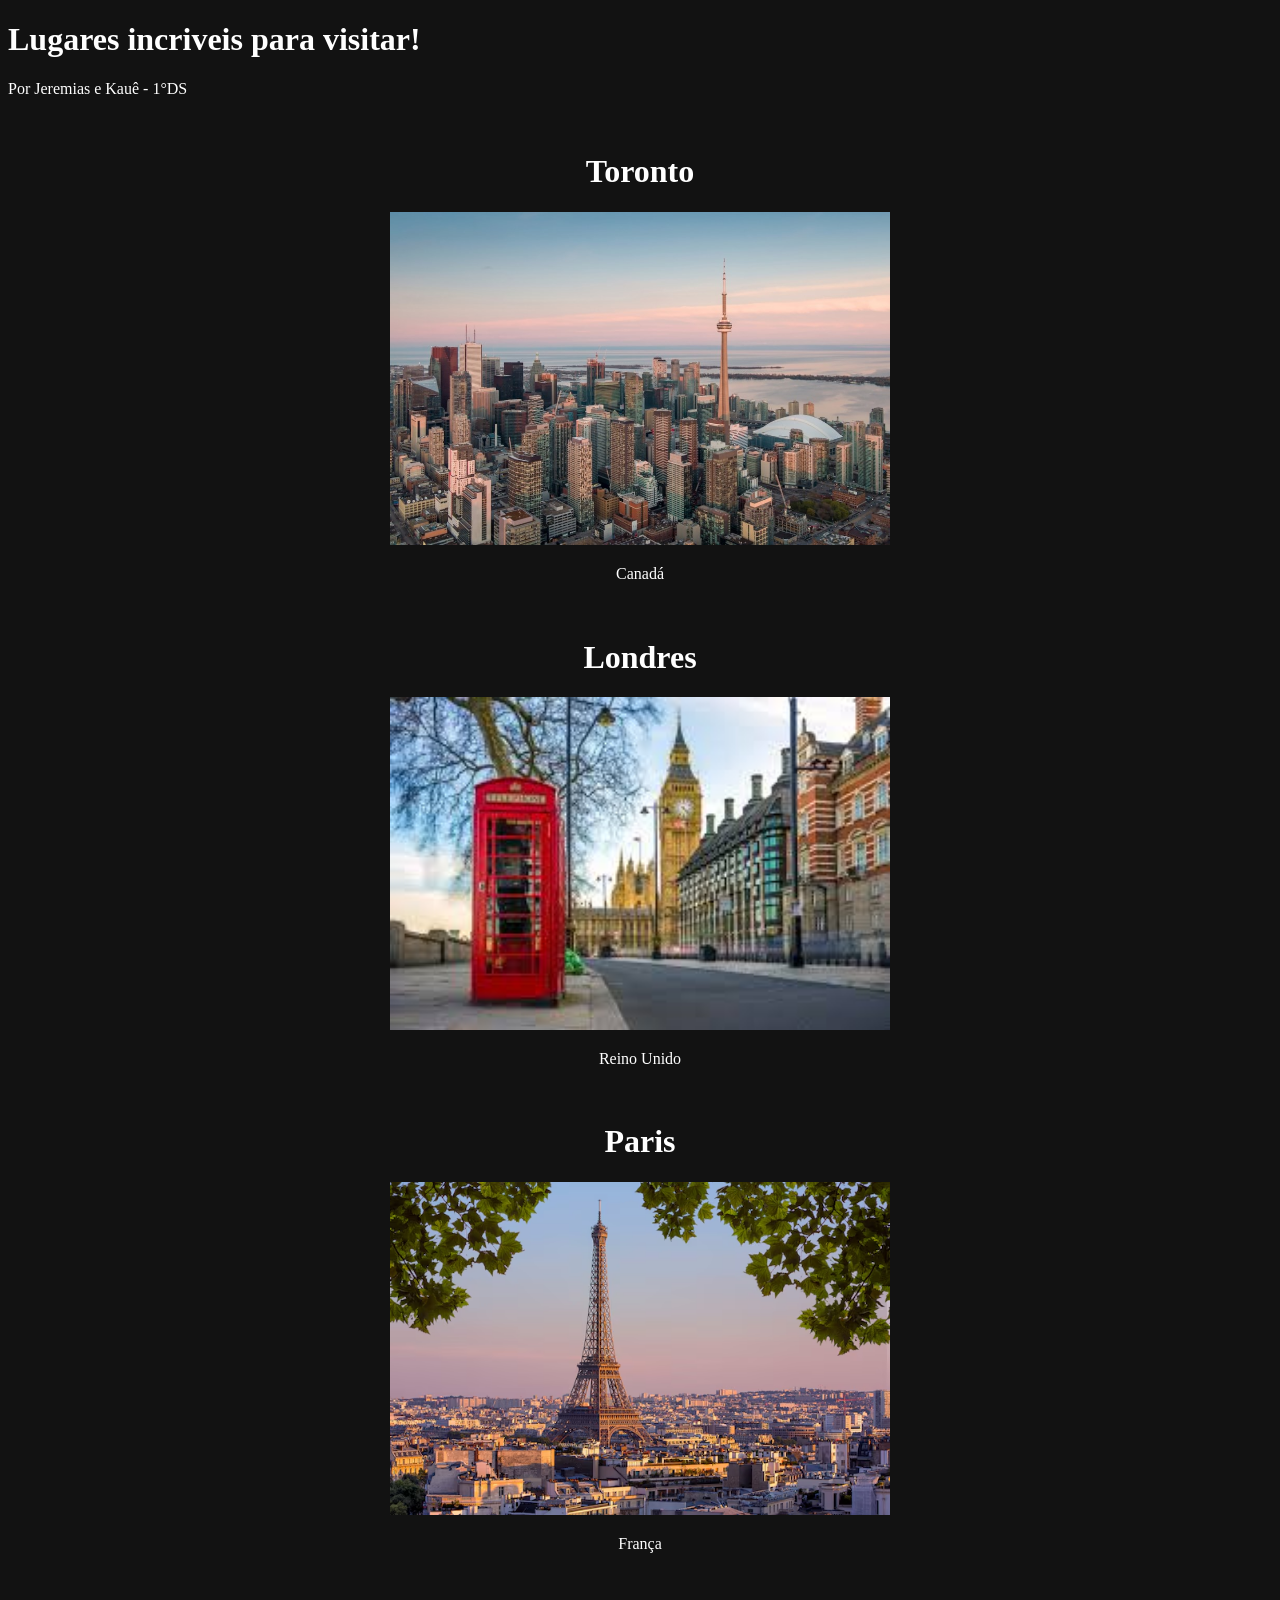
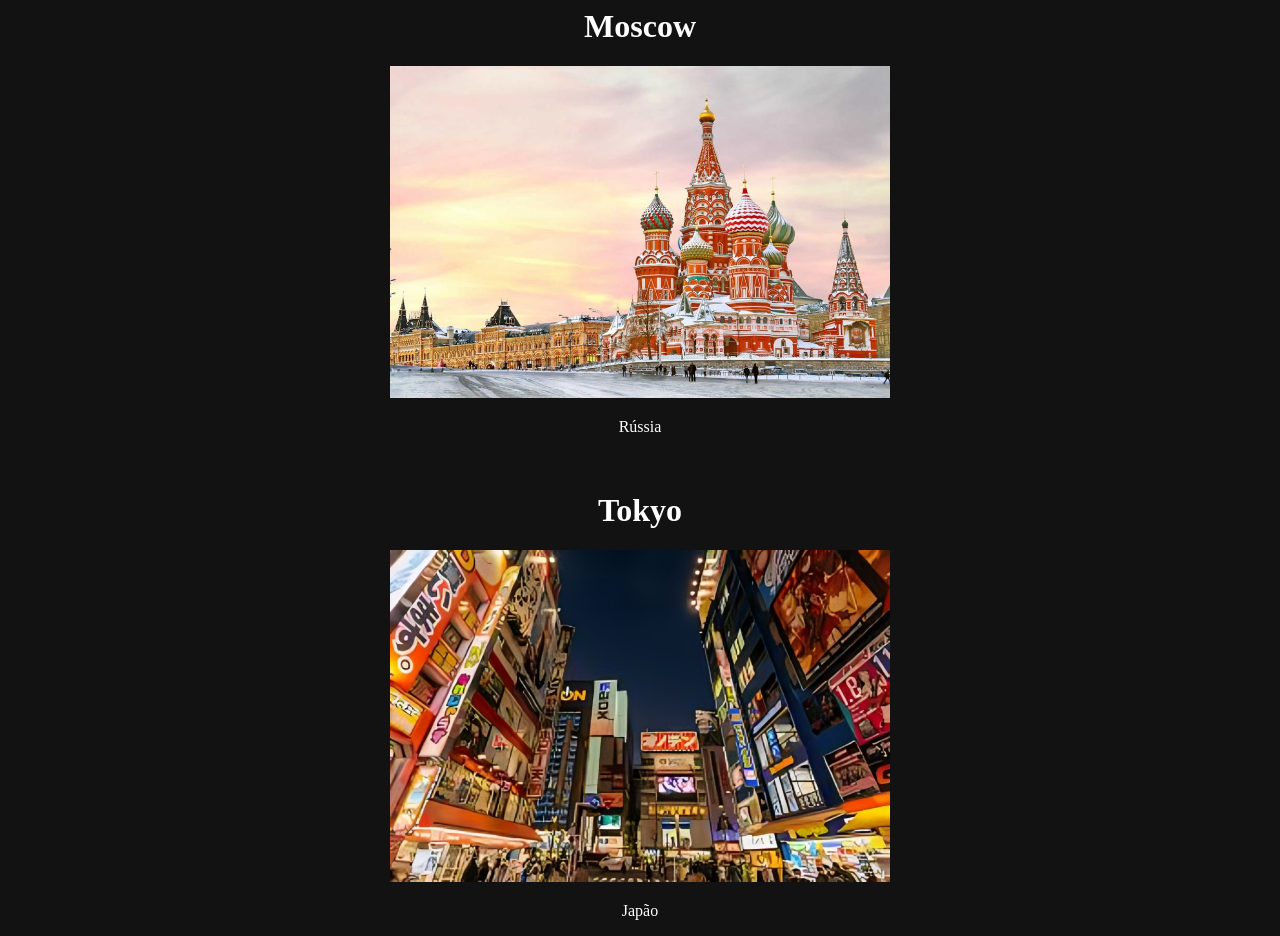
<file: index.html>
<!DOCTYPE html>
<html lang="en">
<head>
    <link rel="stylesheet" href="paginas/Css/Pagina_principal.css">
    <style>
    body {
        background-color: #121212;
        color: white;
    }
    </style>
    <meta charset="UTF-8">
    <meta name="viewport" content="width=device-width, initial-scale=1.0">
    <title>Document</title>
</head>
<body>




    <h1>Lugares incriveis para visitar!</h1>
    <p>Por Jeremias e Kauê - 1°DS</p>
    <p><br></p>

    <div class="caixa-centro">

        <h1>Toronto</h1>
        <a href="paginas/Toronto.html">
            <img src="Imagens/Lugares/Canadá/Toronto.jpg">
        </a>
        <p>Canadá</p>
        <p><br></p>

        <h1>Londres</h1>
        <a href="paginas/Londres.html">
            <img src="Imagens/Lugares/Reino Unido/Londres.png">
        </a>
        <p>Reino Unido</p>
        <p><br></p>

        <h1>Paris</h1>
        <a href="paginas/Paris.html">
            <img src="Imagens/Lugares/França/Paris.png">
        </a>
        <p>França</p>
        <p><br></p>

        <h1>Moscow</h1>
        <a href="paginas/Moscow.html">
            <img src="Imagens/Lugares/Russia/Moscow.jpg">
        </a>
        <p>Rússia</p>
        <p><br></p>

        <h1>Tokyo</h1>
        <a href="paginas/Tokyo.html">
            <img src="Imagens/Lugares/Japão/Tokyo_de_Noite.png">
        </a>
        <p>Japão</p>

    </div>

</body>
</html>
</file>
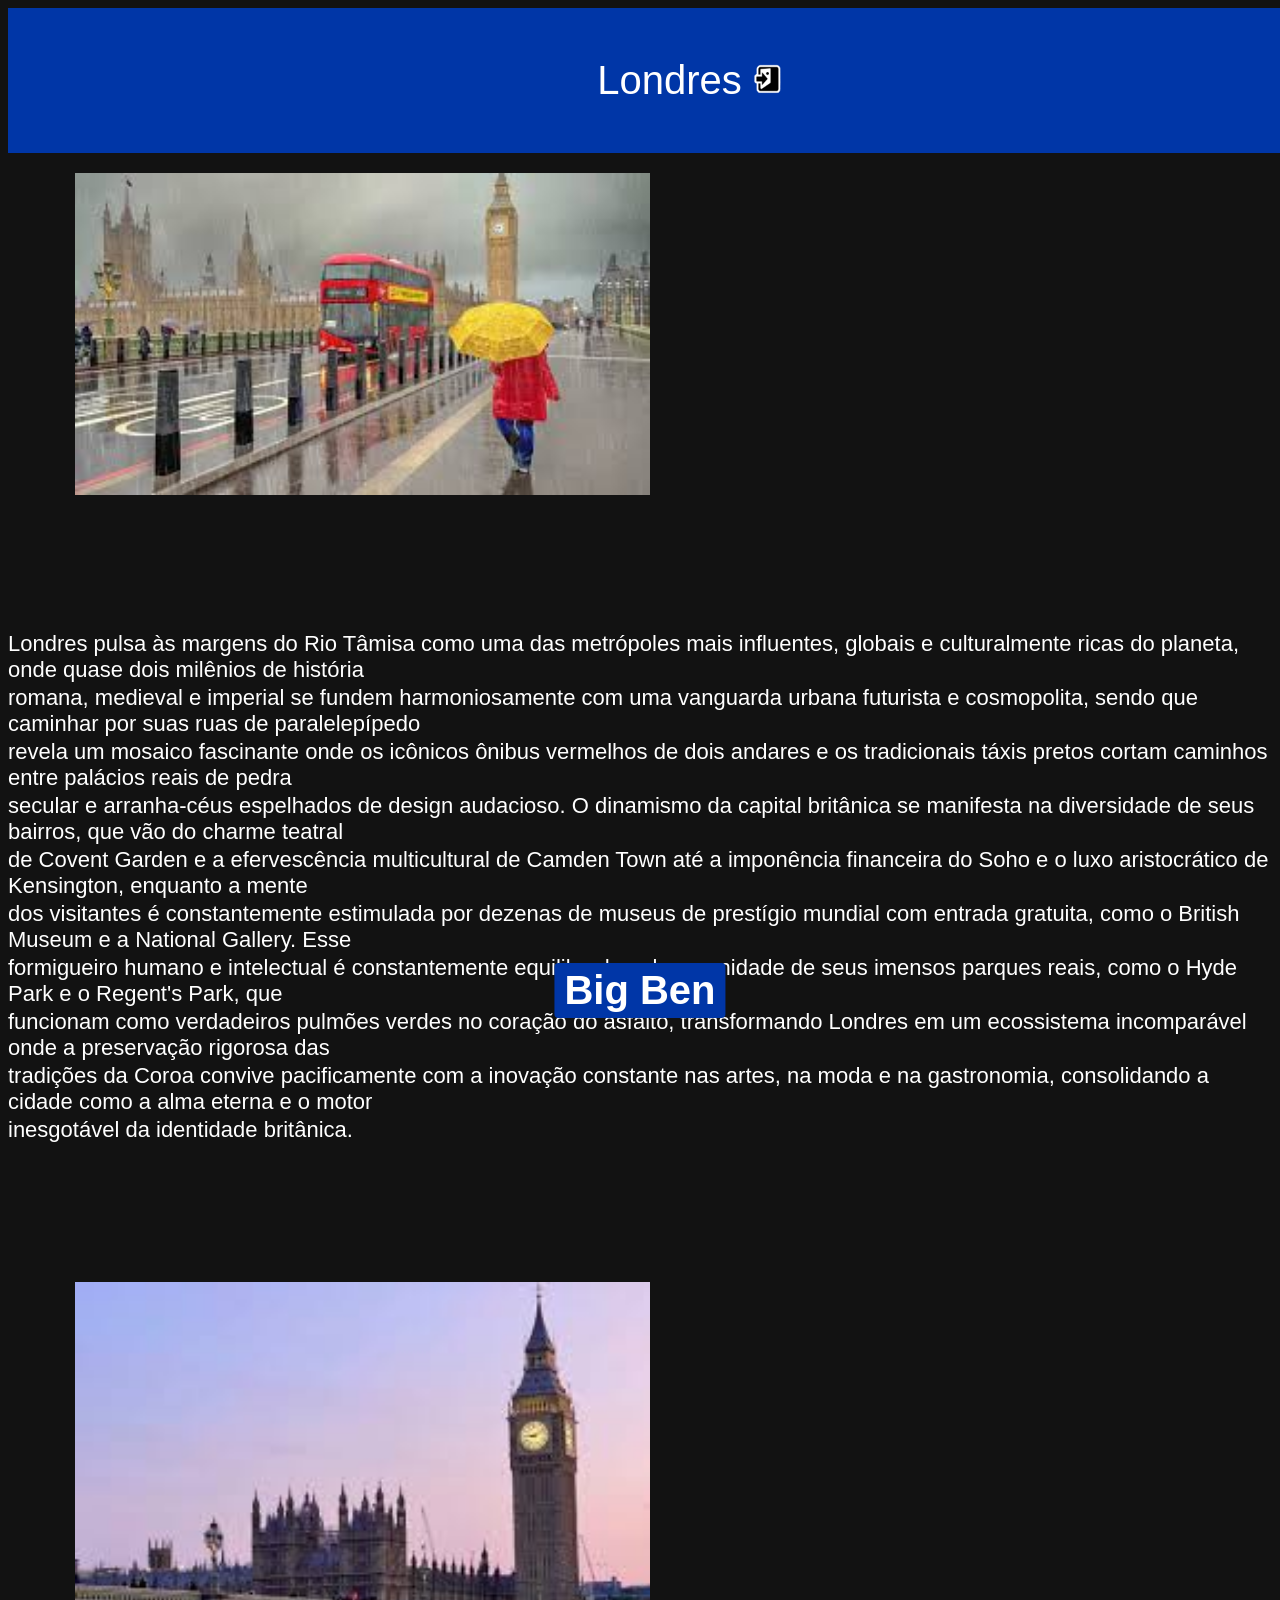
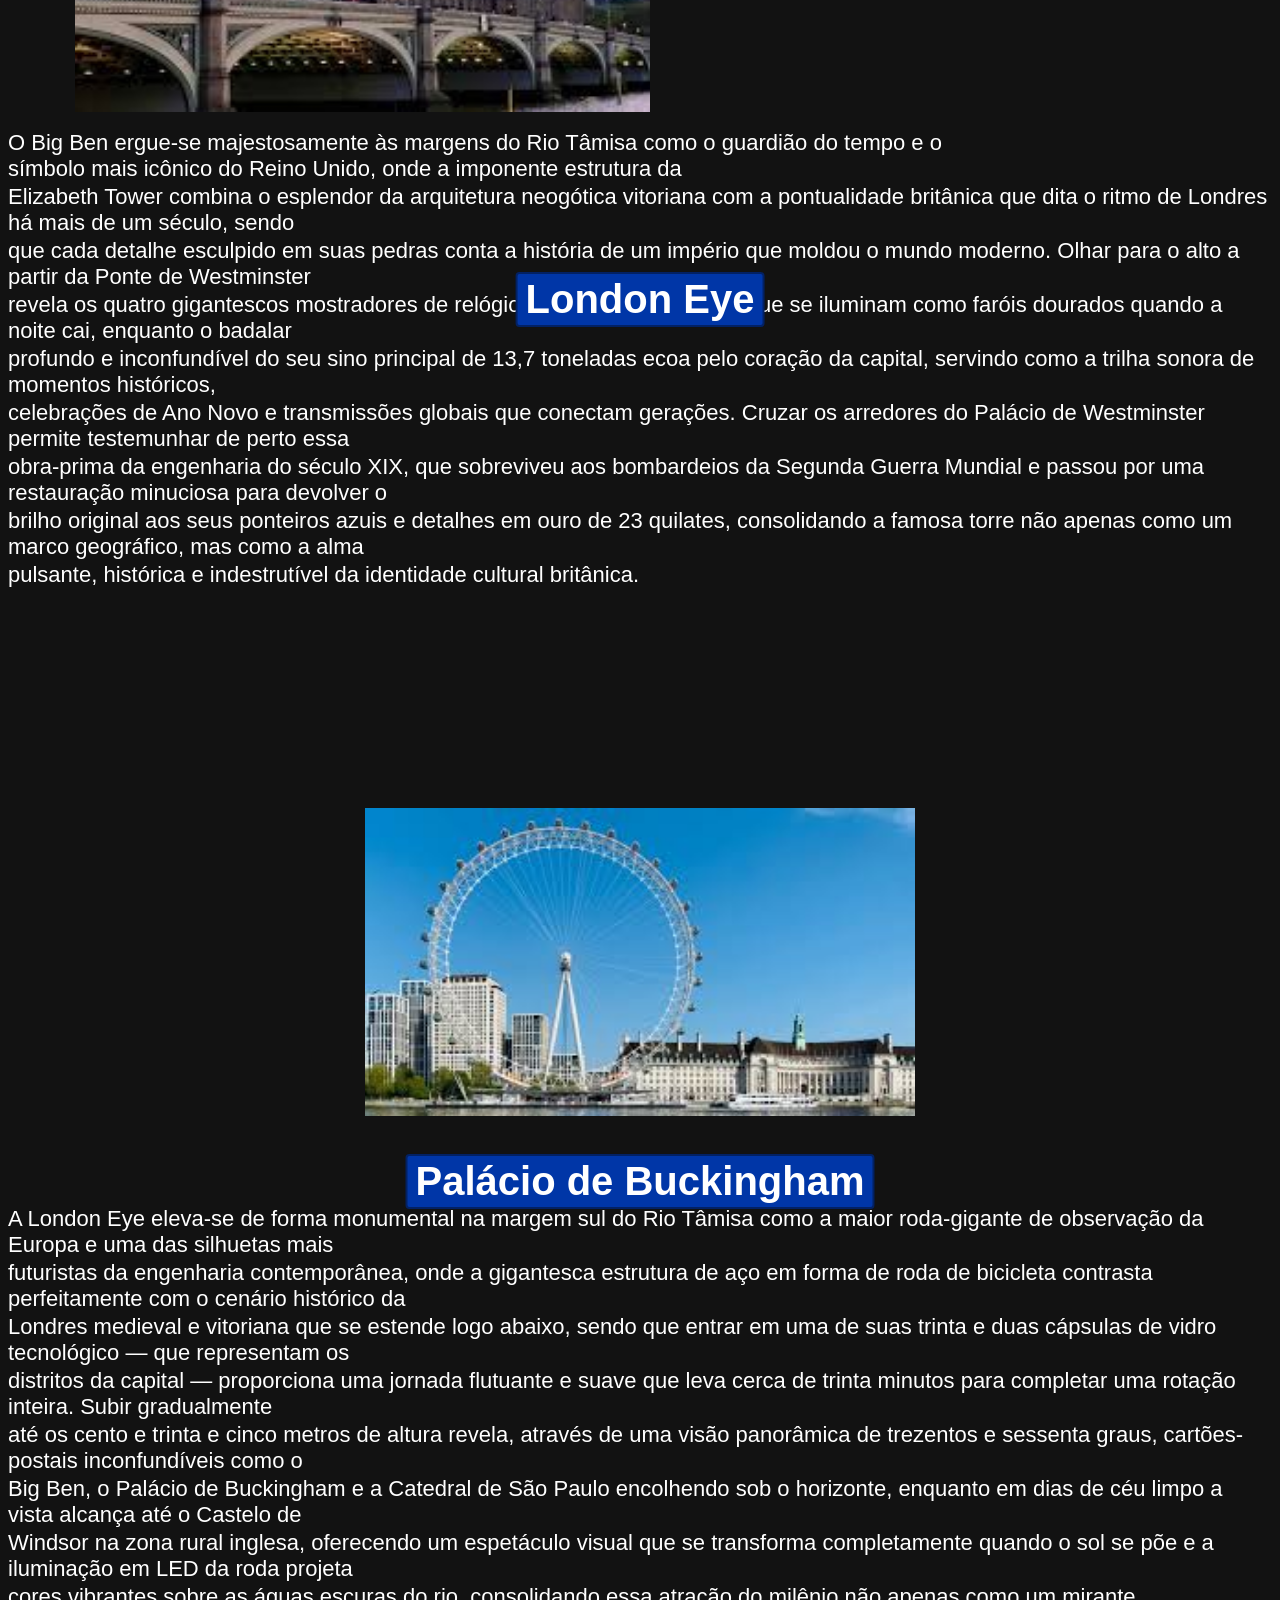
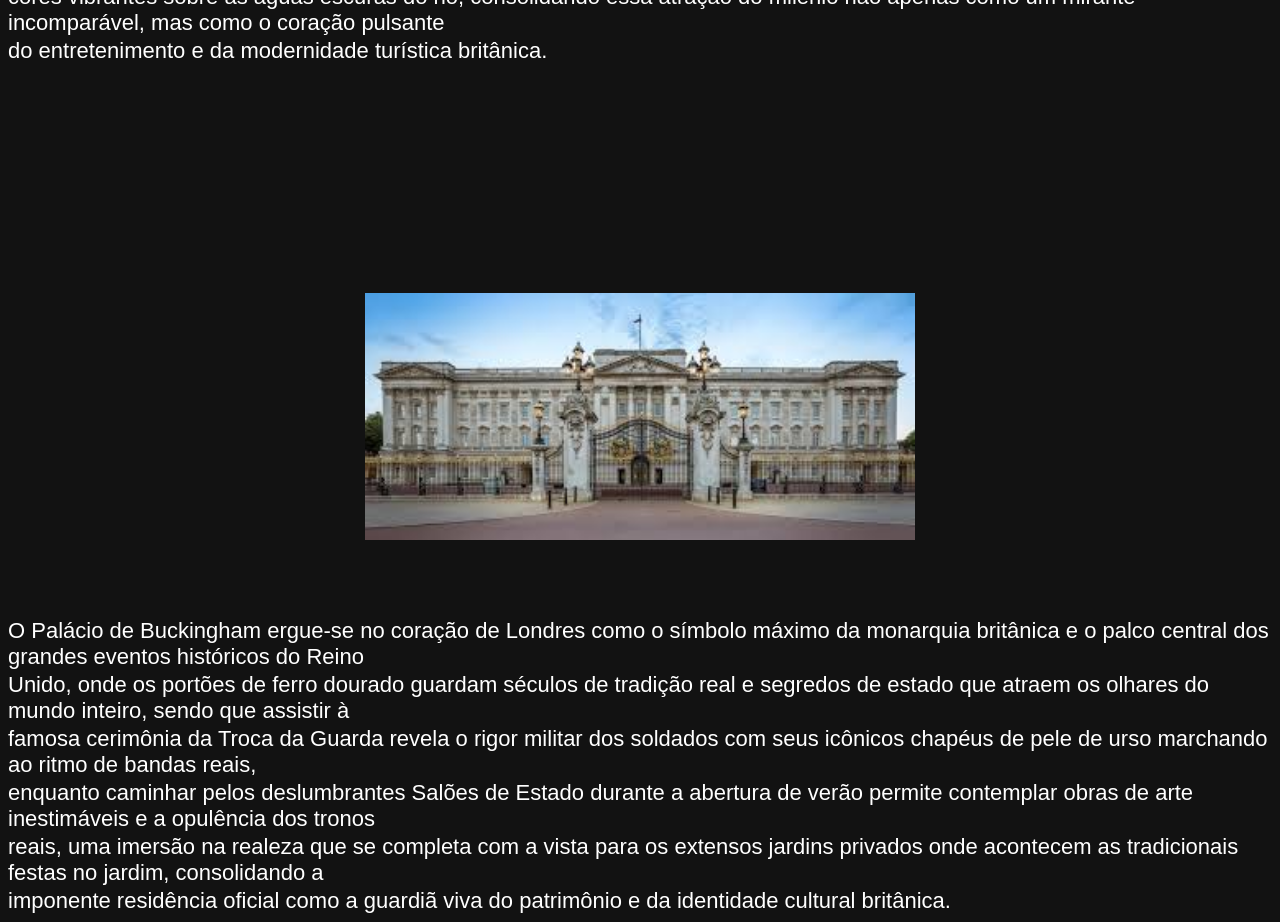
<file: paginas/Londres.html>
<!DOCTYPE html>
<html lang="en">
<head>
            <link rel="stylesheet" href="../paginas/Css/Londres.css">
    <style>
    body {
        background-color: #121212;
        color:  white;
    }
    </style>

    <meta charset="UTF-8">
    <meta name="viewport" content="width=device-width, initial-scale=1.0">
    <title>Document</title>
</head>
<body>
    <div class="faixa-topo">
        Londres
           <a href="../index.html">
    <img  src="../voltar.png" height="30px">
   </a>
    </div>


    <div style="display: flex; flex-direction: column; align-items: center; float: right; width: 250px;">
    
          <div class="imagem1">
        <img src="../Imagens/Lugares/Reino Unido/Londres_chuva.png" style="width: 230%;">
          </div>
    </div>


<p><br></p>
<p><br></p>
<p><br></p>
<p><br></p>
<p><br></p>
<p><br></p>
<p><br></p>
<p><br></p>
<p><br></p>
<p><br></p>
<p><br></p>
<p><br></p>
<p><br></p>
<p><br></p>
<p><br></p>
<p><br></p>
<p><br></p>

<p>Londres pulsa às margens do Rio Tâmisa como uma das metrópoles mais influentes, globais e culturalmente ricas do planeta, onde quase dois milênios de história</p>
<p>romana, medieval e imperial se fundem harmoniosamente com uma vanguarda urbana futurista e cosmopolita, sendo que caminhar por suas ruas de paralelepípedo</p>
<p>revela um mosaico fascinante onde os icônicos ônibus vermelhos de dois andares e os tradicionais táxis pretos cortam caminhos entre palácios reais de pedra</p>
<p>secular e arranha-céus espelhados de design audacioso. O dinamismo da capital britânica se manifesta na diversidade de seus bairros, que vão do charme teatral</p>
<p>de Covent Garden e a efervescência multicultural de Camden Town até a imponência financeira do Soho e o luxo aristocrático de Kensington, enquanto a mente</p>
<p>dos visitantes é constantemente estimulada por dezenas de museus de prestígio mundial com entrada gratuita, como o British Museum e a National Gallery. Esse</p>
<p>formigueiro humano e intelectual é constantemente equilibrado pela serenidade de seus imensos parques reais, como o Hyde Park e o Regent's Park, que</p>
<p>funcionam como verdadeiros pulmões verdes no coração do asfalto, transformando Londres em um ecossistema incomparável onde a preservação rigorosa das</p>
<p>tradições da Coroa convive pacificamente com a inovação constante nas artes, na moda e na gastronomia, consolidando a cidade como a alma eterna e o motor</p>
<p>inesgotável da identidade britânica.</p>

<p><br></p>
<p><br></p>
<p><br></p>
<div class="Catedral_de_Sao_Basílio_com_borda">
    <h1><span class="borda-Catedral_de_Sao_Basilio">Big Ben</span></h1>
    <p><br></p>
</div>

          <div style="display: flex; flex-direction: column; align-items: center; float: right; width: 250px;">

              <div class="imagem2">
            <img src="../Imagens/Lugares/Reino Unido/Ponto_turistico/Big_Ben.png" style="width: 230%;">
              </div>
        </div>
        <p><br></p>
        <p><br></p>
        <p><br></p>
        <p><br></p>
        <p><br></p>
        <p><br></p>
        <p><br></p>
        <p><br></p>
        <p><br></p>
        <p><br></p>
        <p><br></p>
        <p><br></p>
        <p><br></p>
        <p><br></p>
        <p><br></p>
        <p><br></p>

<p>O Big Ben ergue-se majestosamente às margens do Rio Tâmisa como o guardião do tempo e o símbolo mais icônico do Reino Unido, onde a imponente estrutura da</p>
<p>Elizabeth Tower combina o esplendor da arquitetura neogótica vitoriana com a pontualidade britânica que dita o ritmo de Londres há mais de um século, sendo</p>
<p>que cada detalhe esculpido em suas pedras conta a história de um império que moldou o mundo moderno. Olhar para o alto a partir da Ponte de Westminster</p>
<p>revela os quatro gigantescos mostradores de relógio feitos de vidro opalino que se iluminam como faróis dourados quando a noite cai, enquanto o badalar</p>
<p>profundo e inconfundível do seu sino principal de 13,7 toneladas ecoa pelo coração da capital, servindo como a trilha sonora de momentos históricos,</p>
<p>celebrações de Ano Novo e transmissões globais que conectam gerações. Cruzar os arredores do Palácio de Westminster permite testemunhar de perto essa</p>
<p>obra-prima da engenharia do século XIX, que sobreviveu aos bombardeios da Segunda Guerra Mundial e passou por uma restauração minuciosa para devolver o</p>
<p>brilho original aos seus ponteiros azuis e detalhes em ouro de 23 quilates, consolidando a famosa torre não apenas como um marco geográfico, mas como a alma</p>
<p>pulsante, histórica e indestrutível da identidade cultural britânica.</p>


<p><br></p>
<p><br></p>
<p><br></p>
<p><br></p>
<p><br></p>
 <div style="display: flex; flex-direction: column; align-items: center; float: right; width: 250px;">
    
              <div class="imagem3">
            <img src="../Imagens/Lugares/Reino Unido/Ponto_turistico/London_Eye.png" style="width: 230%;">
              </div>
        </div>


<p>A London Eye eleva-se de forma monumental na margem sul do Rio Tâmisa como a maior roda-gigante de observação da Europa e uma das silhuetas mais</p>
<p>futuristas da engenharia contemporânea, onde a gigantesca estrutura de aço em forma de roda de bicicleta contrasta perfeitamente com o cenário histórico da</p>
<p>Londres medieval e vitoriana que se estende logo abaixo, sendo que entrar em uma de suas trinta e duas cápsulas de vidro tecnológico — que representam os</p>
<p>distritos da capital — proporciona uma jornada flutuante e suave que leva cerca de trinta minutos para completar uma rotação inteira. Subir gradualmente</p>
<p>até os cento e trinta e cinco metros de altura revela, através de uma visão panorâmica de trezentos e sessenta graus, cartões-postais inconfundíveis como o</p>
<p>Big Ben, o Palácio de Buckingham e a Catedral de São Paulo encolhendo sob o horizonte, enquanto em dias de céu limpo a vista alcança até o Castelo de</p>
<p>Windsor na zona rural inglesa, oferecendo um espetáculo visual que se transforma completamente quando o sol se põe e a iluminação em LED da roda projeta</p>
<p>cores vibrantes sobre as águas escuras do rio, consolidando essa atração do milênio não apenas como um mirante incomparável, mas como o coração pulsante</p>
<p>do entretenimento e da modernidade turística britânica.</p>

        <div class="Templo_Sensoji_com_borda">
    <h1><span class="borda-Templo_Sensoji">London Eye</span></h1>
    <p><br></p>
</div>


<p><br></p>
<p><br></p>
<p><br></p>

<div class="Tokyo_Tower_com_borda">
    <h1><span class="borda-Tokyo_Tower">Palácio de Buckingham</span></h1>
    <p><br></p>
</div>


              <div class="imagem3">
            <img src="../Imagens/Lugares/Reino Unido/Ponto_turistico/Palácio_de_Buckingham.png" style="width: 230%;">
              </div>
        </div>

<p><br></p>

<p>O Palácio de Buckingham ergue-se no coração de Londres como o símbolo máximo da monarquia britânica e o palco central dos grandes eventos históricos do Reino</p>
<p>Unido, onde os portões de ferro dourado guardam séculos de tradição real e segredos de estado que atraem os olhares do mundo inteiro, sendo que assistir à</p>
<p>famosa cerimônia da Troca da Guarda revela o rigor militar dos soldados com seus icônicos chapéus de pele de urso marchando ao ritmo de bandas reais,</p>
<p>enquanto caminhar pelos deslumbrantes Salões de Estado durante a abertura de verão permite contemplar obras de arte inestimáveis e a opulência dos tronos</p>
<p>reais, uma imersão na realeza que se completa com a vista para os extensos jardins privados onde acontecem as tradicionais festas no jardim, consolidando a</p>
<p>imponente residência oficial como a guardiã viva do patrimônio e da identidade cultural britânica.</p>

</a>
</p>
</body>
</html>
</file>
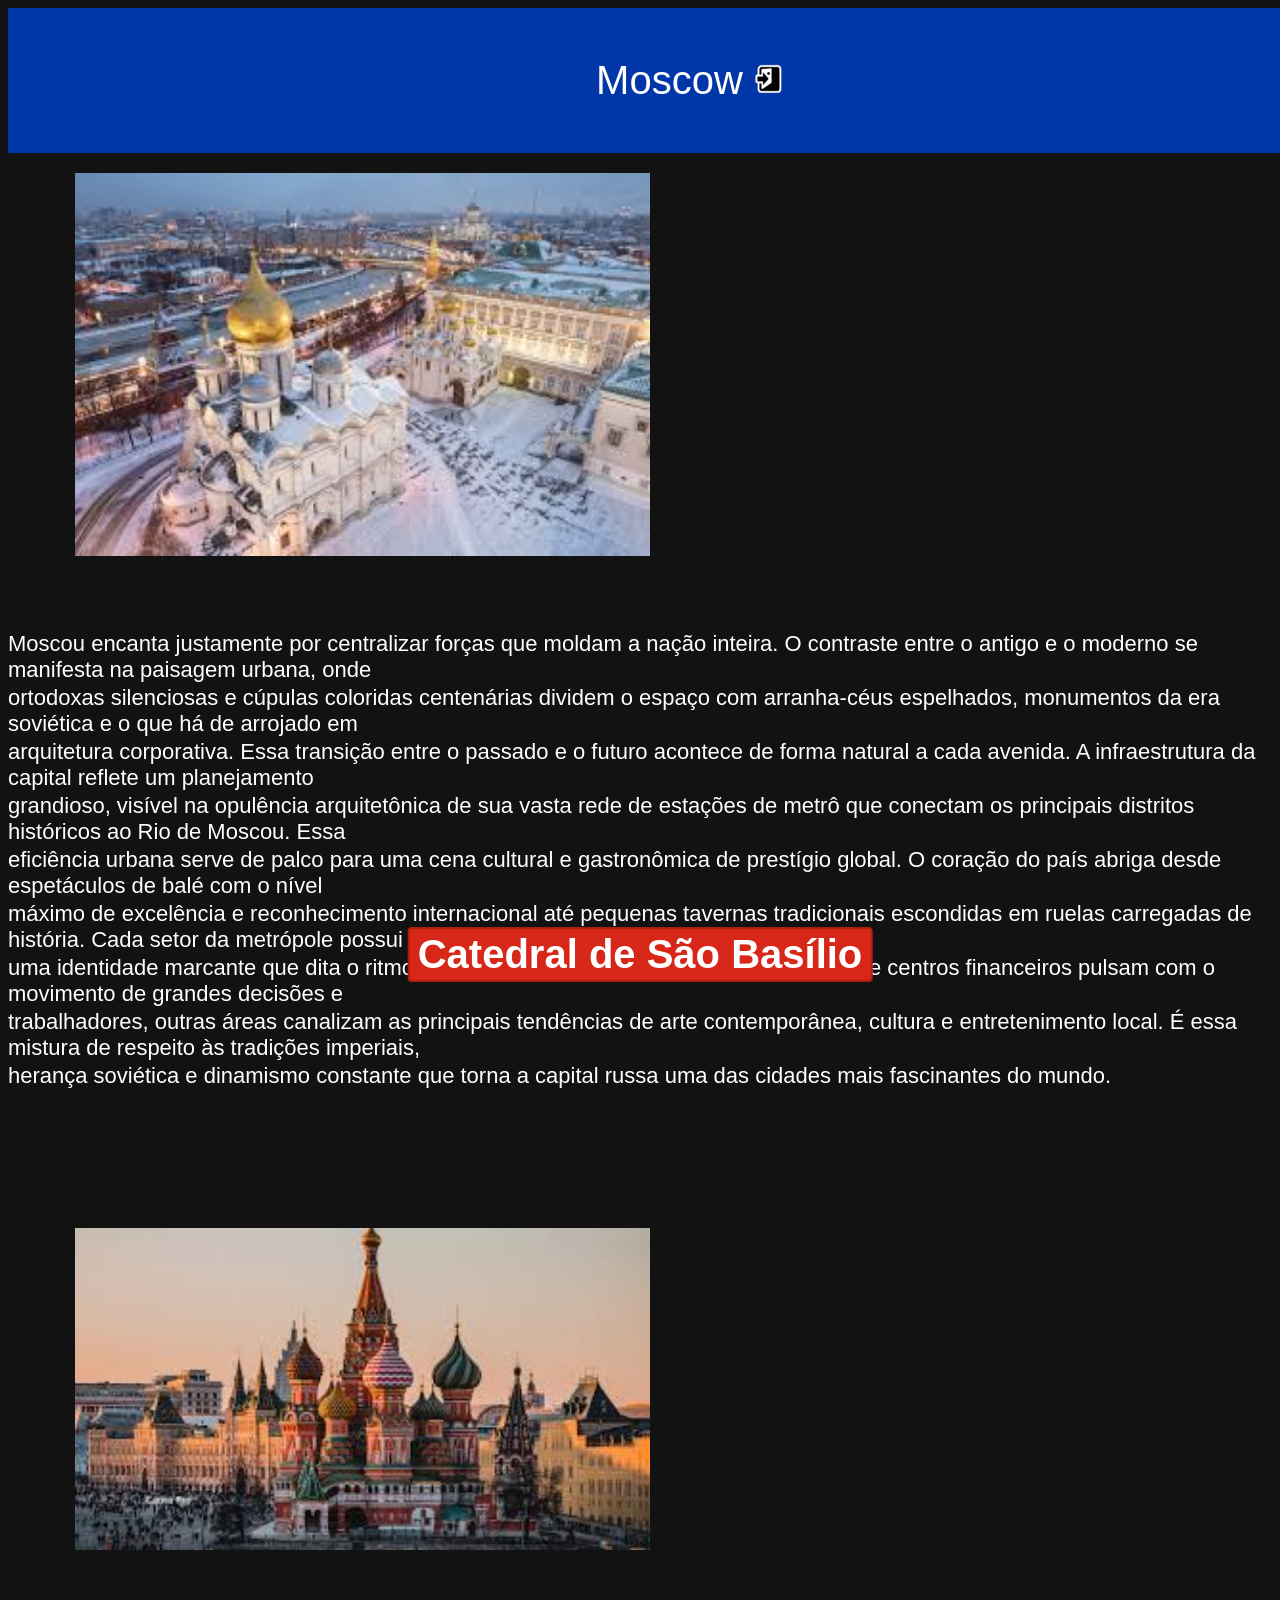
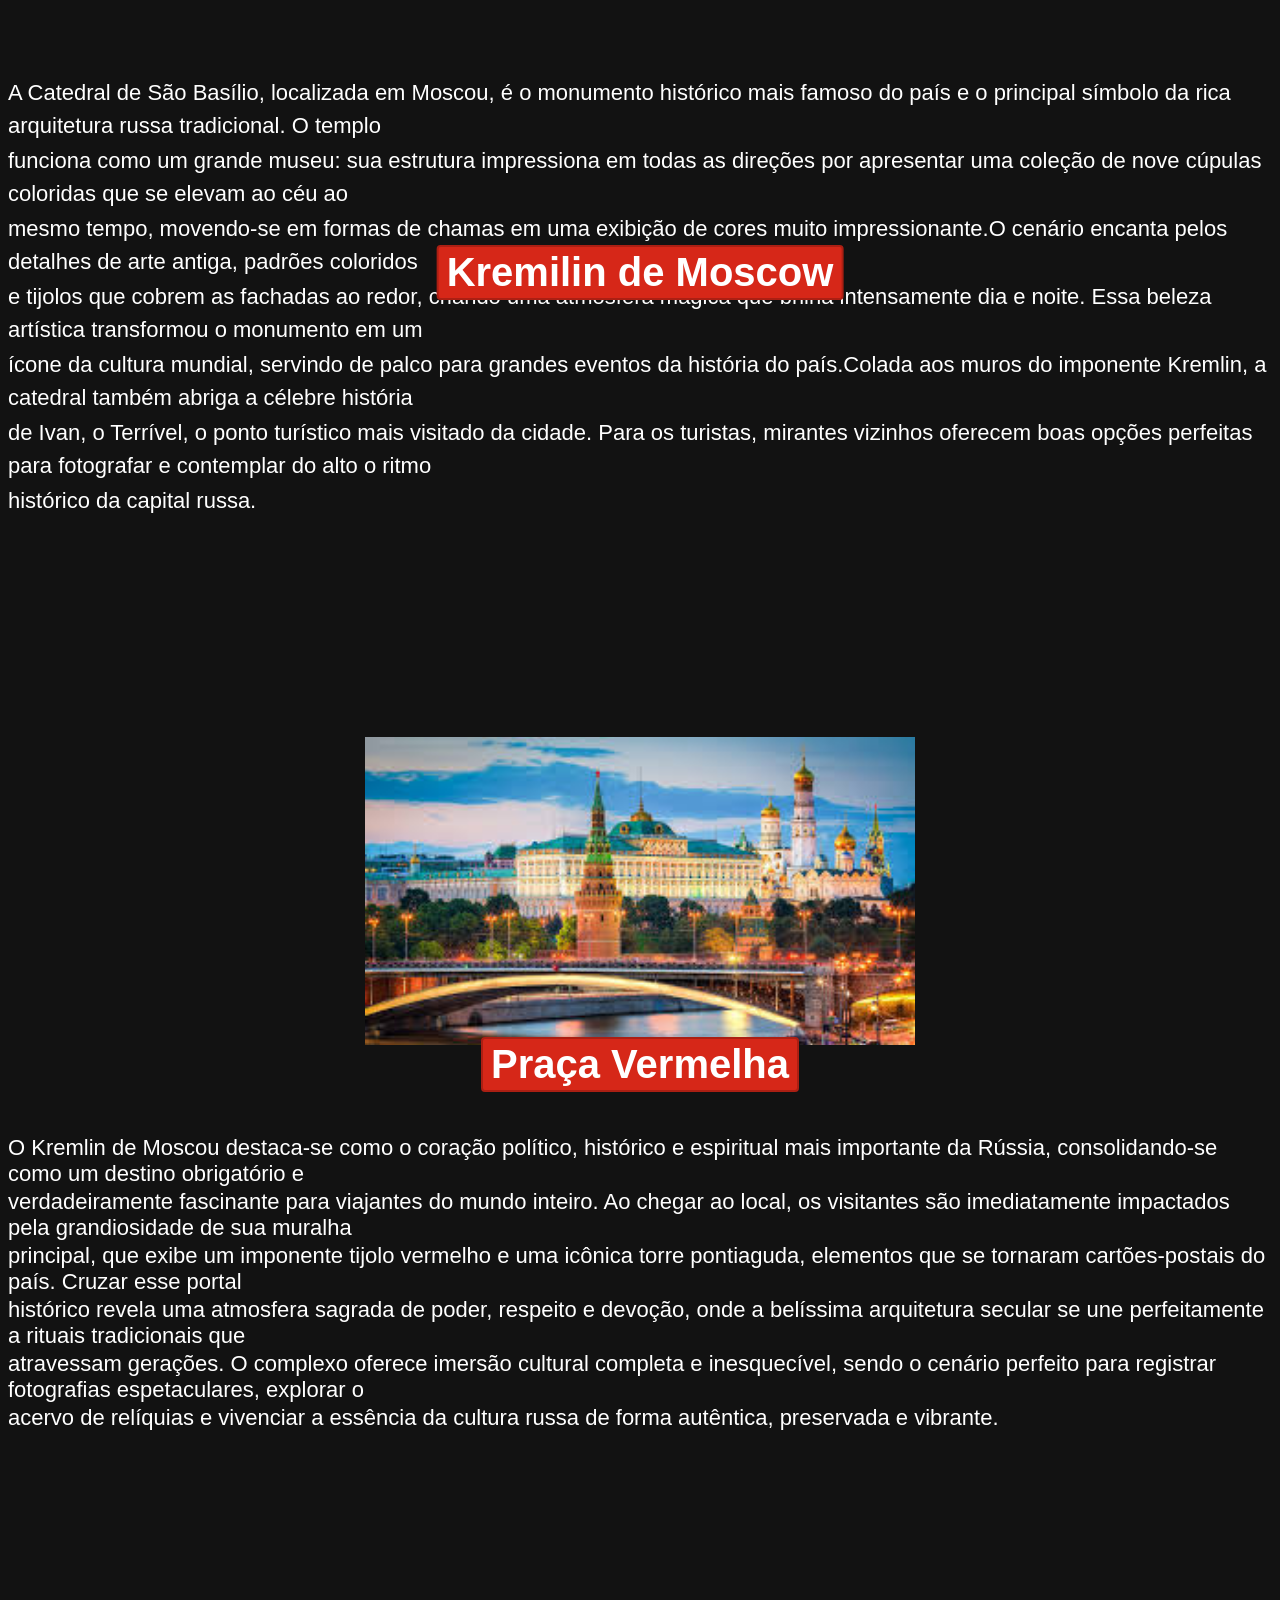
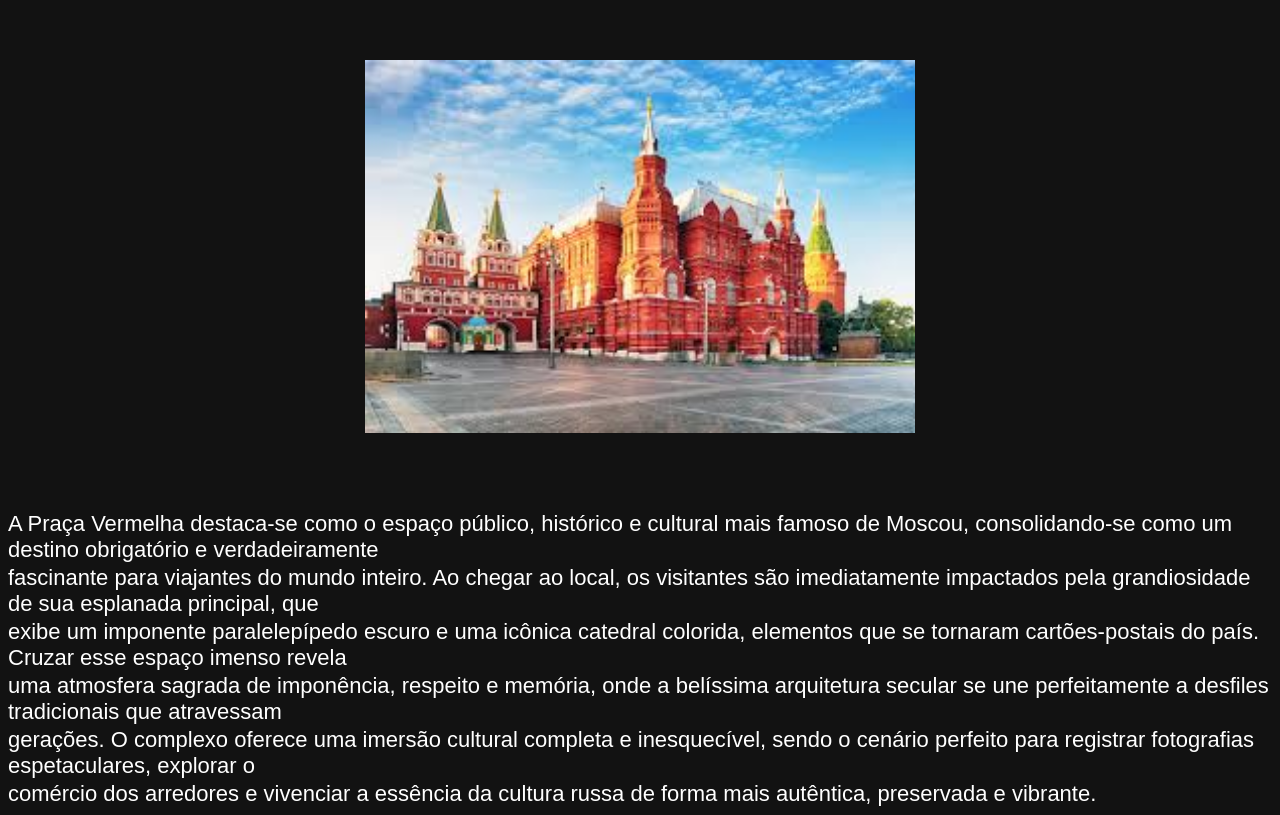
<file: paginas/Moscow.html>
<!DOCTYPE html>
<html lang="en">
<head>
            <link rel="stylesheet" href="../paginas/Css/Moscow.css">
    <style>
    body {
        background-color: #121212;
        color:  white;
    }
    </style>

    <meta charset="UTF-8">
    <meta name="viewport" content="width=device-width, initial-scale=1.0">
    <title>Document</title>
</head>
<body>
    <div class="faixa-topo">
        Moscow
           <a href="../index.html">
    <img  src="../voltar.png" height="30px">
   </a>
    </div>


    <div style="display: flex; flex-direction: column; align-items: center; float: right; width: 250px;">
    
          <div class="imagem1">
        <img src="../Imagens/Lugares/Russia/Moscow_com_neve.jpg" style="width: 230%;">
          </div>
    </div>


<p><br></p>
<p><br></p>
<p><br></p>
<p><br></p>
<p><br></p>
<p><br></p>
<p><br></p>
<p><br></p>
<p><br></p>
<p><br></p>
<p><br></p>
<p><br></p>
<p><br></p>
<p><br></p>
<p><br></p>
<p><br></p>
<p><br></p>


    <p>Moscou encanta justamente por centralizar forças que moldam a nação inteira. O contraste entre o antigo e o moderno se manifesta na paisagem urbana, onde</p>
    <p>ortodoxas silenciosas e cúpulas coloridas centenárias dividem o espaço com arranha-céus espelhados, monumentos da era soviética e o que há de arrojado em</p>
    <p>arquitetura corporativa. Essa transição entre o passado e o futuro acontece de forma natural a cada avenida. A infraestrutura da capital reflete um planejamento</p>
    <p>grandioso, visível na opulência arquitetônica de sua vasta rede de estações de metrô que conectam os principais distritos históricos ao Rio de Moscou. Essa</p>
    <p>eficiência urbana serve de palco para uma cena cultural e gastronômica de prestígio global. O coração do país abriga desde espetáculos de balé com o nível</p>
    <p>máximo de excelência e reconhecimento internacional até pequenas tavernas tradicionais escondidas em ruelas carregadas de história. Cada setor da metrópole possui</p>
    <p>uma identidade marcante que dita o ritmo da vida noturna e diurna. Enquanto o Kremlin e centros financeiros pulsam com o movimento de grandes decisões e</p>
    <p>trabalhadores, outras áreas canalizam as principais tendências de arte contemporânea, cultura e entretenimento local. É essa mistura de respeito às tradições imperiais,</p>
    <p>herança soviética e dinamismo constante que torna a capital russa uma das cidades mais fascinantes do mundo.</p>
<p><br></p>
<p><br></p>
<p><br></p>
<div class="Catedral_de_Sao_Basílio_com_borda">
    <h1><span class="borda-Catedral_de_Sao_Basilio">Catedral de São Basílio</span></h1>
    <p><br></p>
</div>

          <div style="display: flex; flex-direction: column; align-items: center; float: right; width: 250px;">

              <div class="imagem2">
            <img src="../Imagens/Lugares/Russia/Ponto_turistico/Catedral_de_São_Basílio.png" style="width: 230%;">
              </div>
        </div>
        <p><br></p>
        <p><br></p>
        <p><br></p>
        <p><br></p>
        <p><br></p>
        <p><br></p>
        <p><br></p>
        <p><br></p>
        <p><br></p>
        <p><br></p>
        <p><br></p>
        <p><br></p>
        <p><br></p>
        <p><br></p>
        <p><br></p>
        <p><br></p>
        <div class="primeira_legenda">
        <p>A Catedral de São Basílio, localizada em Moscou, é o monumento histórico mais famoso do país e o principal símbolo da rica arquitetura russa tradicional. O templo</p>
        <p>funciona como um grande museu: sua estrutura impressiona em todas as direções por apresentar uma coleção de nove cúpulas coloridas que se elevam ao céu ao</p>
        <p>mesmo tempo, movendo-se em formas de chamas em uma exibição de cores muito impressionante.O cenário encanta pelos detalhes de arte antiga, padrões coloridos</p>
        <p>e tijolos que cobrem as fachadas ao redor, criando uma atmosfera mágica que brilha intensamente dia e noite. Essa beleza artística transformou o monumento em um</p>
        <p>ícone da cultura mundial, servindo de palco para grandes eventos da história do país.Colada aos muros do imponente Kremlin, a catedral também abriga a célebre história</p>
        <p>de Ivan, o Terrível, o ponto turístico mais visitado da cidade. Para os turistas, mirantes vizinhos oferecem boas opções perfeitas para fotografar e contemplar do alto o ritmo</p>
        <p>histórico da capital russa.</p>
    </div>

<p><br></p>
<p><br></p>
<p><br></p>
<p><br></p>
<p><br></p>
 <div style="display: flex; flex-direction: column; align-items: center; float: right; width: 250px;">
    
              <div class="imagem3">
            <img src="../Imagens/Lugares/Russia/Ponto_turistico/Kremilin_de_Moscow.png" style="width: 230%;">
              </div>
        </div>


<p>O Kremlin de Moscou destaca-se como o coração político, histórico e espiritual mais importante da Rússia, consolidando-se como um destino obrigatório e</p>
<p>verdadeiramente fascinante para viajantes do mundo inteiro. Ao chegar ao local, os visitantes são imediatamente impactados pela grandiosidade de sua muralha</p>
<p>principal, que exibe um imponente tijolo vermelho e uma icônica torre pontiaguda, elementos que se tornaram cartões-postais do país. Cruzar esse portal</p>
<p>histórico revela uma atmosfera sagrada de poder, respeito e devoção, onde a belíssima arquitetura secular se une perfeitamente a rituais tradicionais que</p>
<p>atravessam gerações. O complexo oferece imersão cultural completa e inesquecível, sendo o cenário perfeito para registrar fotografias espetaculares, explorar o</p>
<p>acervo de relíquias e vivenciar a essência da cultura russa de forma autêntica, preservada e vibrante.</p>

        <div class="Kremilin_de_Moscow_com_borda">
    <h1><span class="borda-Kremilin_de_Moscow">Kremilin de Moscow</span></h1>
    <p><br></p>
</div>


<p><br></p>
<p><br></p>
<p><br></p>

<div class="Tokyo_Tower_com_borda">
    <h1><span class="borda-Praca_Vermelha">Praça Vermelha</span></h1>
    <p><br></p>
</div>


              <div class="imagem3">
            <img src="../Imagens/Lugares/Russia/Ponto_turistico/Praça_Vermelha.png" style="width: 230%;">
              </div>
        </div>

<p><br></p>

<p>A Praça Vermelha destaca-se como o espaço público, histórico e cultural mais famoso de Moscou, consolidando-se como um destino obrigatório e verdadeiramente</p>
<p>fascinante para viajantes do mundo inteiro. Ao chegar ao local, os visitantes são imediatamente impactados pela grandiosidade de sua esplanada principal, que</p>
<p>exibe um imponente paralelepípedo escuro e uma icônica catedral colorida, elementos que se tornaram cartões-postais do país. Cruzar esse espaço imenso revela</p>
<p>uma atmosfera sagrada de imponência, respeito e memória, onde a belíssima arquitetura secular se une perfeitamente a desfiles tradicionais que atravessam</p>
<p>gerações. O complexo oferece uma imersão cultural completa e inesquecível, sendo o cenário perfeito para registrar fotografias espetaculares, explorar o</p>
<p>comércio dos arredores e vivenciar a essência da cultura russa de forma mais autêntica, preservada e vibrante.</p>

</a>
</p>
</body>
</html>
</file>
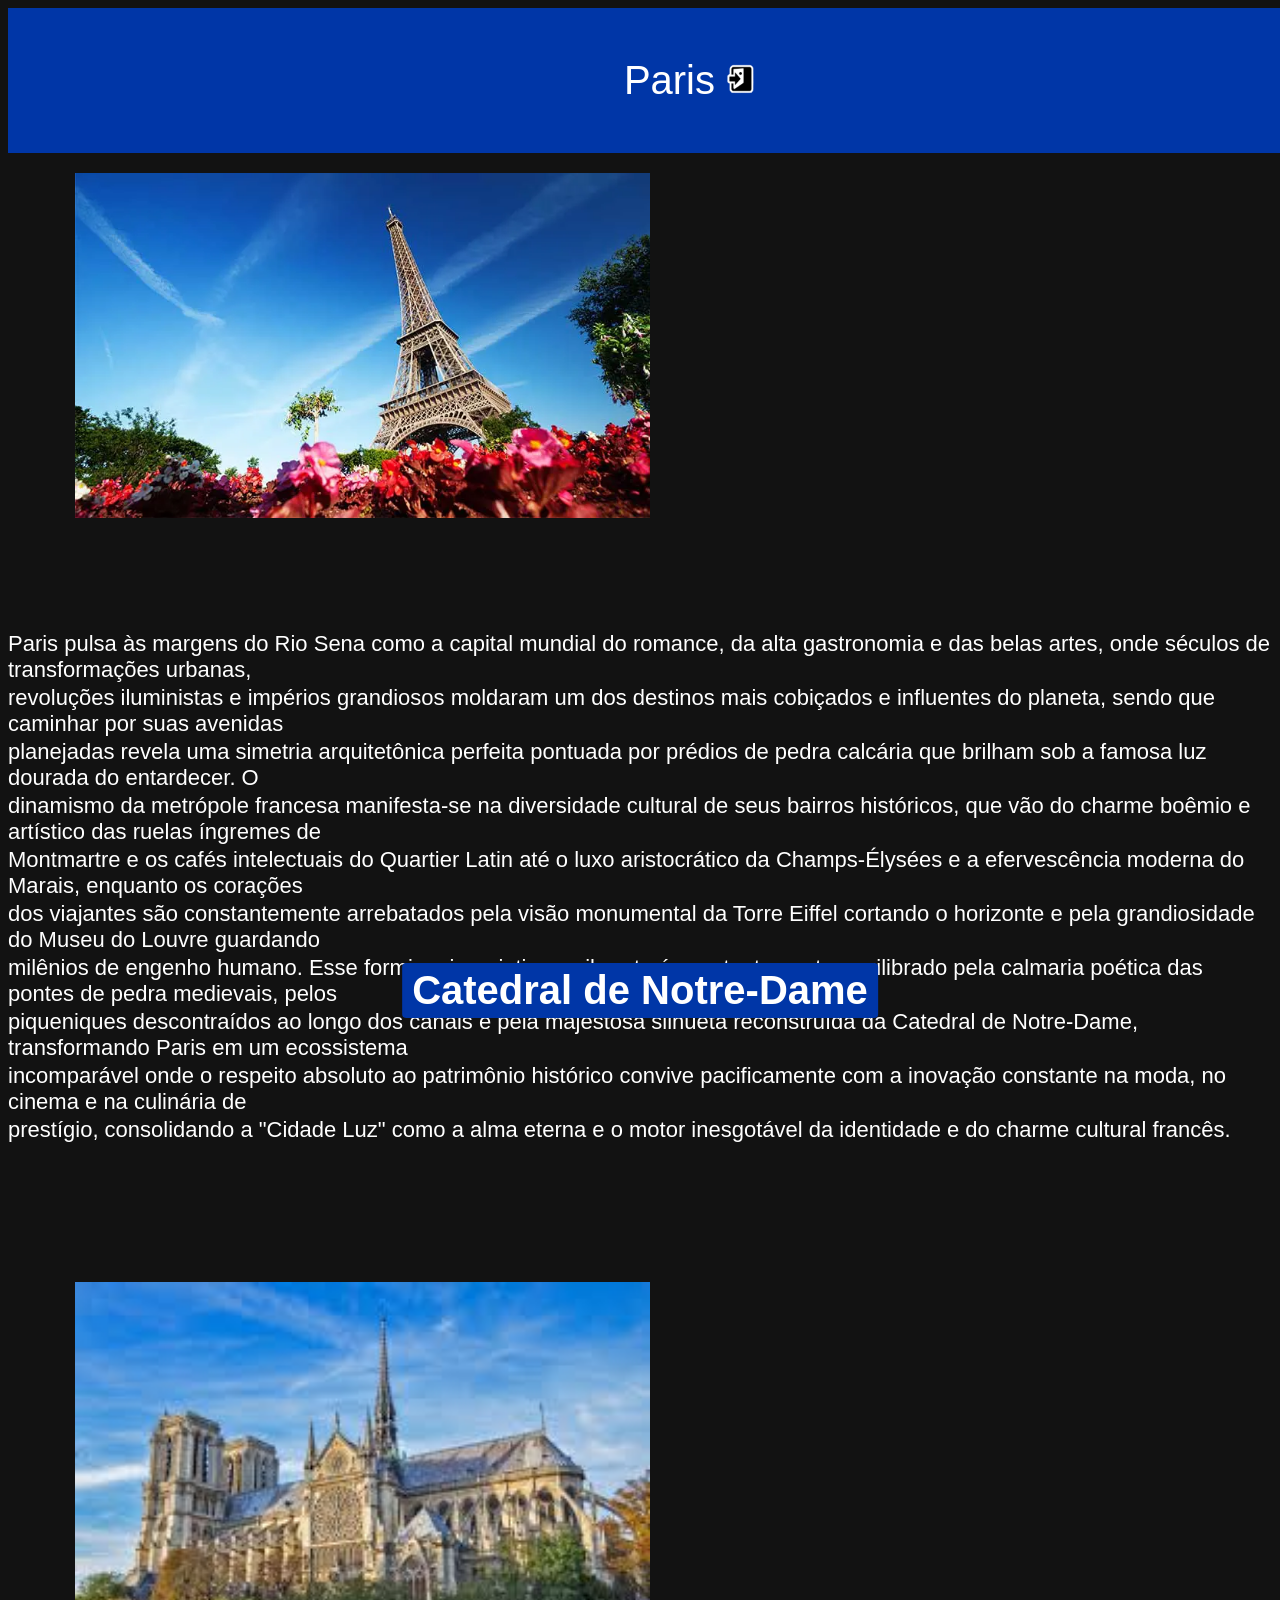
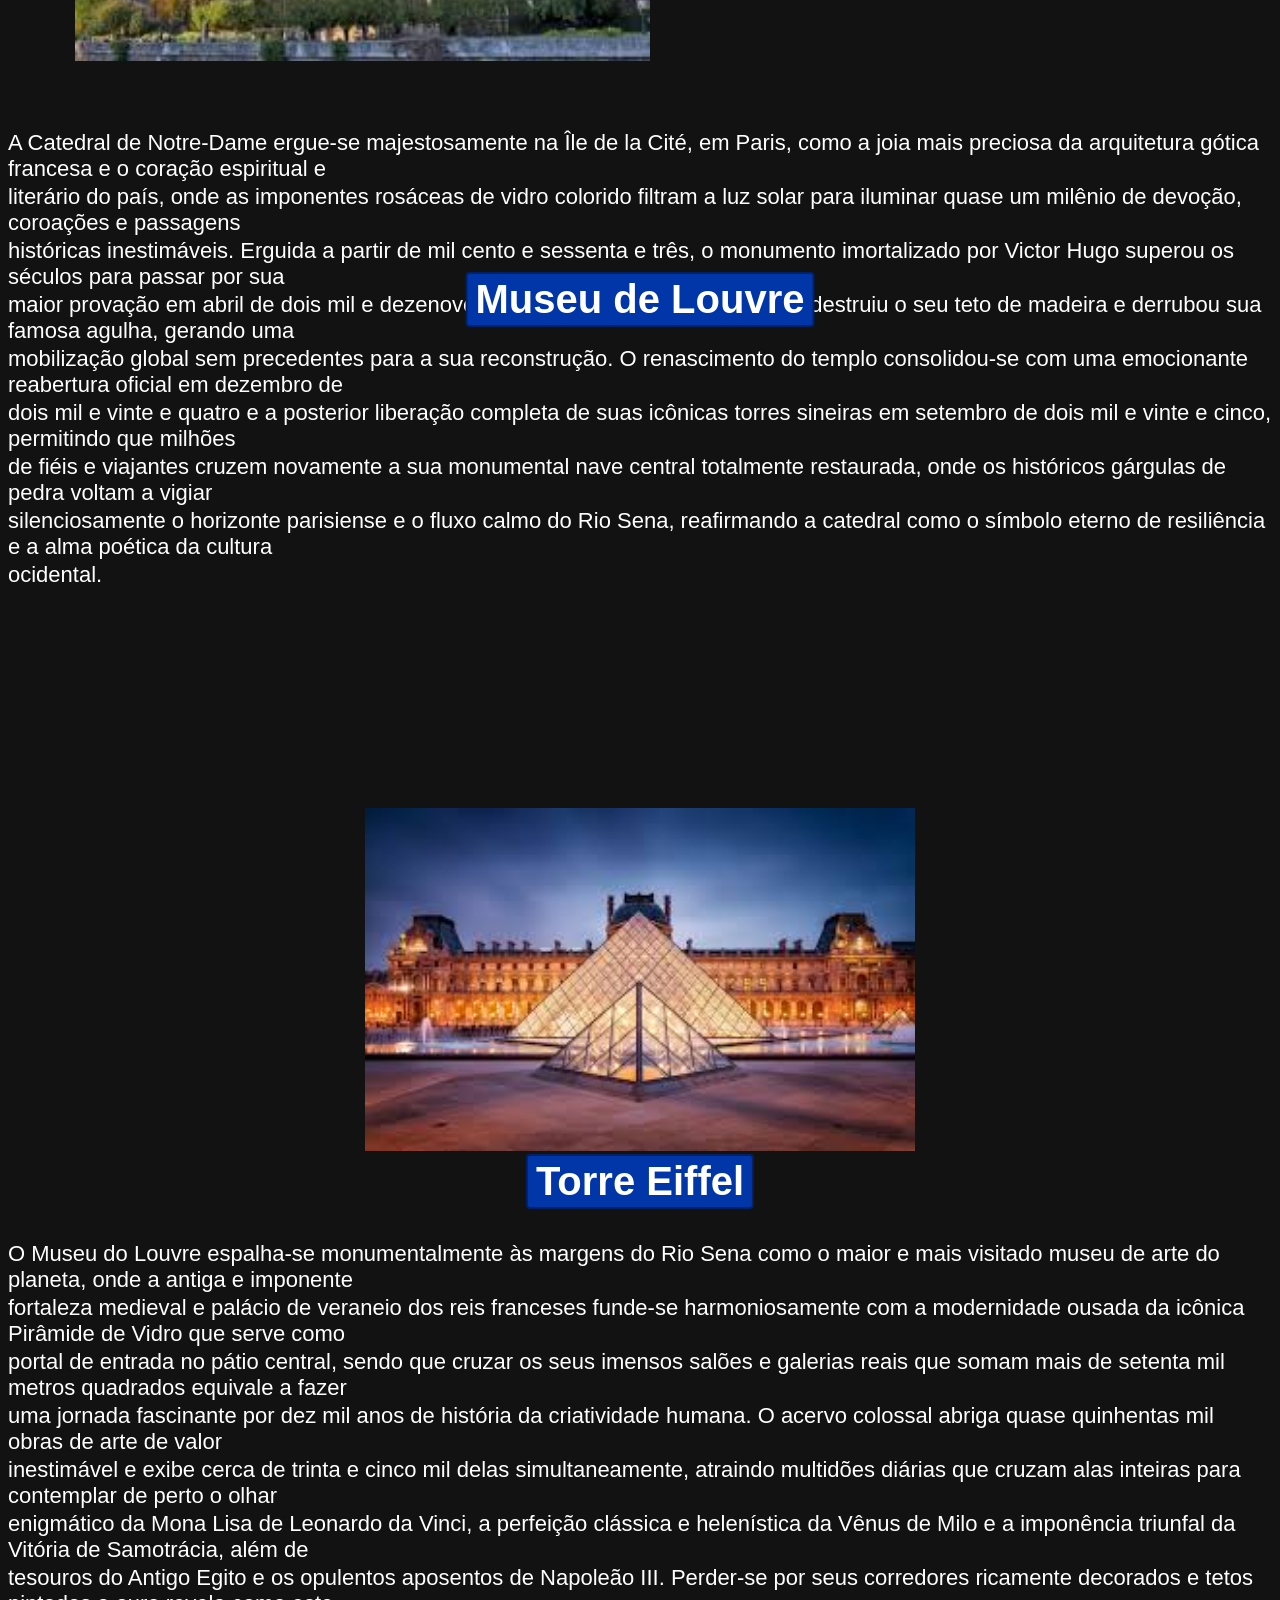
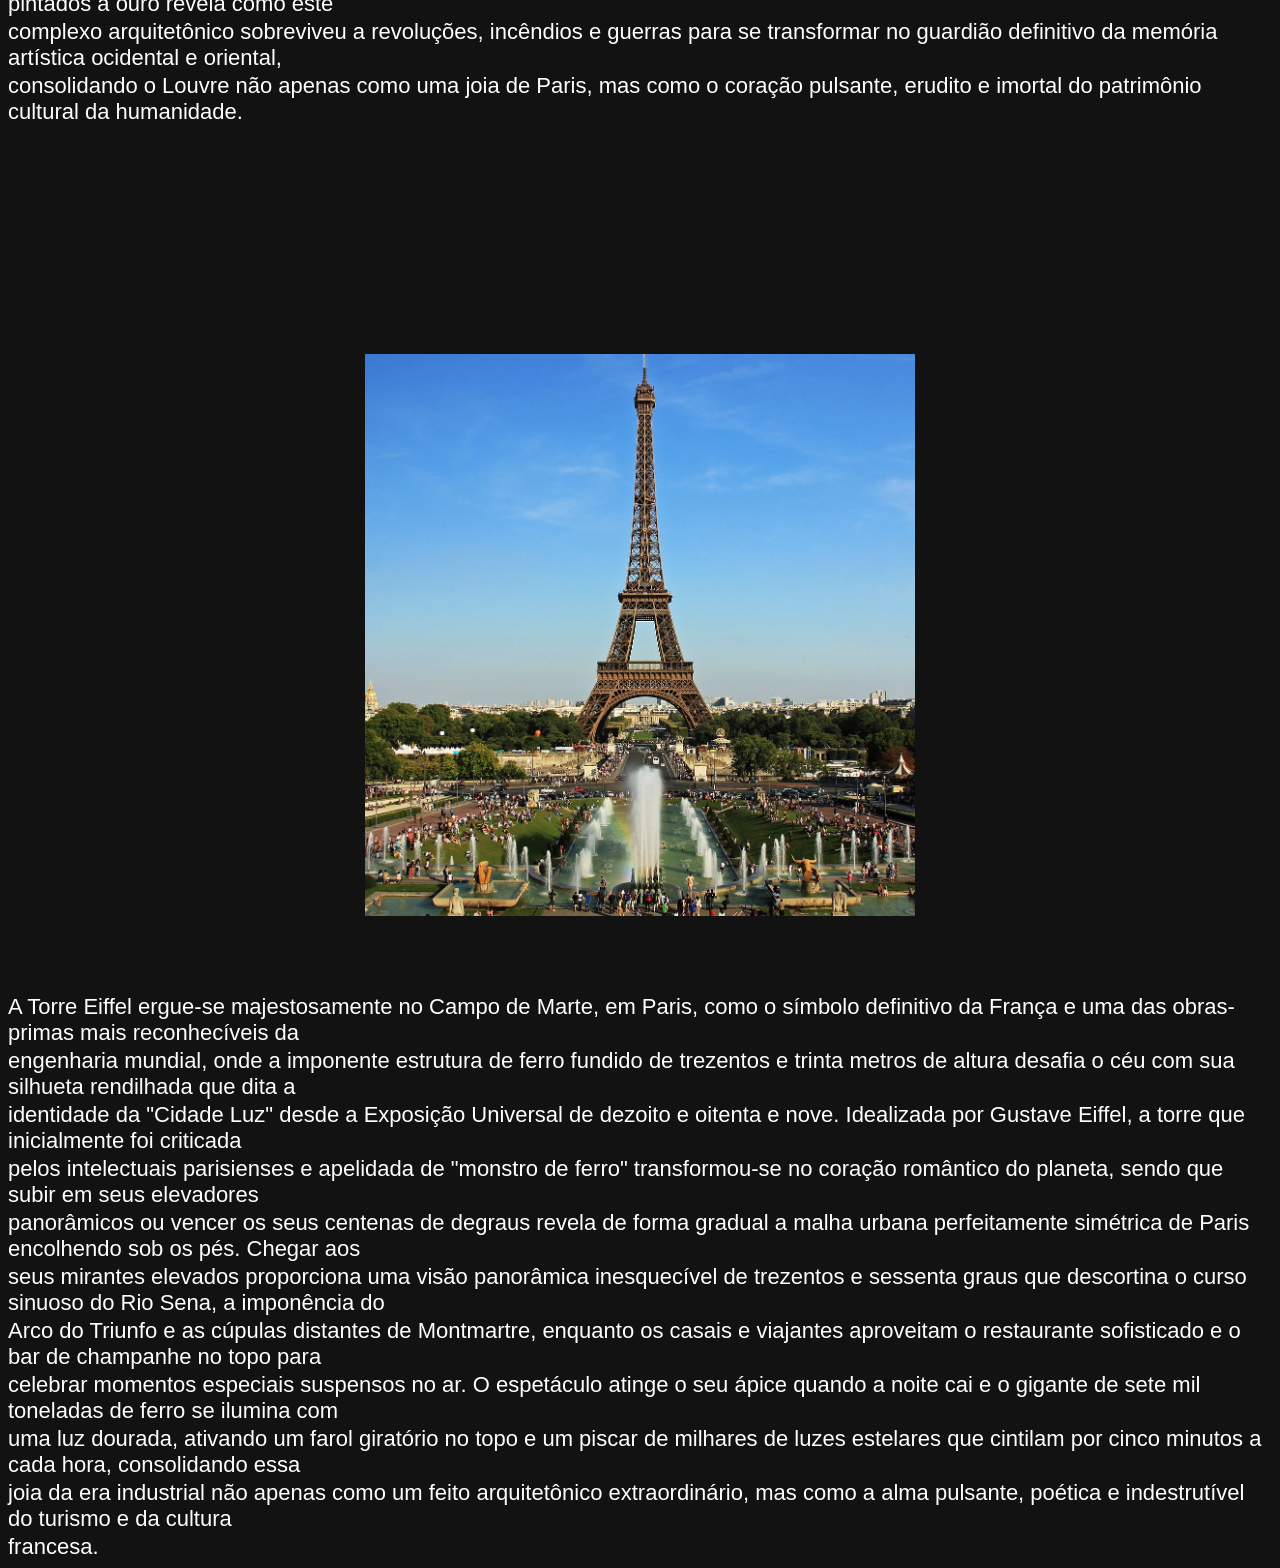
<file: paginas/Paris.html>
<!DOCTYPE html>
<html lang="en">
<head>
            <link rel="stylesheet" href="../paginas/Css/Londres.css">
    <style>
    body {
        background-color: #121212;
        color:  white;
    }
    </style>

    <meta charset="UTF-8">
    <meta name="viewport" content="width=device-width, initial-scale=1.0">
    <title>Document</title>
</head>
<body>


    <div class="faixa-topo">
        Paris
   <a href="../index.html">
    <img  src="../voltar.png" height="30px">
   </a>
  </div>
    <div style="display: flex; flex-direction: column; align-items: center; float: right; width: 250px;">
    
          <div class="imagem1">
        <img src="../Imagens/Lugares/França/Paris_primavera.png" style="width: 230%;">
          </div>
    </div>


<p><br></p>
<p><br></p>
<p><br></p>
<p><br></p>
<p><br></p>
<p><br></p>
<p><br></p>
<p><br></p>
<p><br></p>
<p><br></p>
<p><br></p>
<p><br></p>
<p><br></p>
<p><br></p>
<p><br></p>
<p><br></p>
<p><br></p>

<p>Paris pulsa às margens do Rio Sena como a capital mundial do romance, da alta gastronomia e das belas artes, onde séculos de transformações urbanas,</p>
<p>revoluções iluministas e impérios grandiosos moldaram um dos destinos mais cobiçados e influentes do planeta, sendo que caminhar por suas avenidas</p>
<p>planejadas revela uma simetria arquitetônica perfeita pontuada por prédios de pedra calcária que brilham sob a famosa luz dourada do entardecer. O</p>
<p>dinamismo da metrópole francesa manifesta-se na diversidade cultural de seus bairros históricos, que vão do charme boêmio e artístico das ruelas íngremes de</p>
<p>Montmartre e os cafés intelectuais do Quartier Latin até o luxo aristocrático da Champs-Élysées e a efervescência moderna do Marais, enquanto os corações</p>
<p>dos viajantes são constantemente arrebatados pela visão monumental da Torre Eiffel cortando o horizonte e pela grandiosidade do Museu do Louvre guardando</p>
<p>milênios de engenho humano. Esse formigueiro criativo e vibrante é constantemente equilibrado pela calmaria poética das pontes de pedra medievais, pelos</p>
<p>piqueniques descontraídos ao longo dos canais e pela majestosa silhueta reconstruída da Catedral de Notre-Dame, transformando Paris em um ecossistema</p>
<p>incomparável onde o respeito absoluto ao patrimônio histórico convive pacificamente com a inovação constante na moda, no cinema e na culinária de</p>
<p>prestígio, consolidando a "Cidade Luz" como a alma eterna e o motor inesgotável da identidade e do charme cultural francês.</p>

<p><br></p>
<p><br></p>
<p><br></p>
<div class="Catedral_de_Sao_Basílio_com_borda">
    <h1><span class="borda-Catedral_de_Sao_Basilio">Catedral de Notre-Dame</span></h1>
    <p><br></p>
</div>

          <div style="display: flex; flex-direction: column; align-items: center; float: right; width: 250px;">

              <div class="imagem2">
            <img src="../Imagens/Lugares/França/Ponto_turistico/Catedral_de_Notre_Dame.png" style="width: 230%;">
              </div>
        </div>
        <p><br></p>
        <p><br></p>
        <p><br></p>
        <p><br></p>
        <p><br></p>
        <p><br></p>
        <p><br></p>
        <p><br></p>
        <p><br></p>
        <p><br></p>
        <p><br></p>
        <p><br></p>
        <p><br></p>
        <p><br></p>
        <p><br></p>
        <p><br></p>

<p>A Catedral de Notre-Dame ergue-se majestosamente na Île de la Cité, em Paris, como a joia mais preciosa da arquitetura gótica francesa e o coração espiritual e</p>
<p>literário do país, onde as imponentes rosáceas de vidro colorido filtram a luz solar para iluminar quase um milênio de devoção, coroações e passagens</p>
<p>históricas inestimáveis. Erguida a partir de mil cento e sessenta e três, o monumento imortalizado por Victor Hugo superou os séculos para passar por sua</p>
<p>maior provação em abril de dois mil e dezenove, quando um incêndio catastrófico destruiu o seu teto de madeira e derrubou sua famosa agulha, gerando uma</p>
<p>mobilização global sem precedentes para a sua reconstrução. O renascimento do templo consolidou-se com uma emocionante reabertura oficial em dezembro de</p>
<p>dois mil e vinte e quatro e a posterior liberação completa de suas icônicas torres sineiras em setembro de dois mil e vinte e cinco, permitindo que milhões</p>
<p>de fiéis e viajantes cruzem novamente a sua monumental nave central totalmente restaurada, onde os históricos gárgulas de pedra voltam a vigiar</p>
<p>silenciosamente o horizonte parisiense e o fluxo calmo do Rio Sena, reafirmando a catedral como o símbolo eterno de resiliência e a alma poética da cultura</p>
<p>ocidental.</p>


<p><br></p>
<p><br></p>
<p><br></p>
<p><br></p>
<p><br></p>
 <div style="display: flex; flex-direction: column; align-items: center; float: right; width: 250px;">
    
              <div class="imagem3">
            <img src="../Imagens/Lugares/França/Ponto_turistico/Museu_de_Louvre.png" style="width: 230%;">
              </div>
        </div>

<p>O Museu do Louvre espalha-se monumentalmente às margens do Rio Sena como o maior e mais visitado museu de arte do planeta, onde a antiga e imponente</p>
<p>fortaleza medieval e palácio de veraneio dos reis franceses funde-se harmoniosamente com a modernidade ousada da icônica Pirâmide de Vidro que serve como</p>
<p>portal de entrada no pátio central, sendo que cruzar os seus imensos salões e galerias reais que somam mais de setenta mil metros quadrados equivale a fazer</p>
<p>uma jornada fascinante por dez mil anos de história da criatividade humana. O acervo colossal abriga quase quinhentas mil obras de arte de valor</p>
<p>inestimável e exibe cerca de trinta e cinco mil delas simultaneamente, atraindo multidões diárias que cruzam alas inteiras para contemplar de perto o olhar</p>
<p>enigmático da Mona Lisa de Leonardo da Vinci, a perfeição clássica e helenística da Vênus de Milo e a imponência triunfal da Vitória de Samotrácia, além de</p>
<p>tesouros do Antigo Egito e os opulentos aposentos de Napoleão III. Perder-se por seus corredores ricamente decorados e tetos pintados a ouro revela como este</p>
<p>complexo arquitetônico sobreviveu a revoluções, incêndios e guerras para se transformar no guardião definitivo da memória artística ocidental e oriental,</p>
<p>consolidando o Louvre não apenas como uma joia de Paris, mas como o coração pulsante, erudito e imortal do patrimônio cultural da humanidade.</p>


        <div class="Templo_Sensoji_com_borda">
    <h1><span class="borda-Templo_Sensoji">Museu de Louvre</span></h1>
    <p><br></p>
</div>


<p><br></p>
<p><br></p>
<p><br></p>

<div class="Tokyo_Tower_com_borda">
    <h1><span class="borda-Tokyo_Tower">Torre Eiffel</span></h1>
    <p><br></p>
</div>


              <div class="imagem3">
            <img src="../Imagens/Lugares/França/Ponto_turistico/Torre_Eiffel.png" style="width: 230%;">
              </div>
        </div>

<p><br></p>

<p>A Torre Eiffel ergue-se majestosamente no Campo de Marte, em Paris, como o símbolo definitivo da França e uma das obras-primas mais reconhecíveis da</p>
<p>engenharia mundial, onde a imponente estrutura de ferro fundido de trezentos e trinta metros de altura desafia o céu com sua silhueta rendilhada que dita a</p>
<p>identidade da "Cidade Luz" desde a Exposição Universal de dezoito e oitenta e nove. Idealizada por Gustave Eiffel, a torre que inicialmente foi criticada</p>
<p>pelos intelectuais parisienses e apelidada de "monstro de ferro" transformou-se no coração romântico do planeta, sendo que subir em seus elevadores</p>
<p>panorâmicos ou vencer os seus centenas de degraus revela de forma gradual a malha urbana perfeitamente simétrica de Paris encolhendo sob os pés. Chegar aos</p>
<p>seus mirantes elevados proporciona uma visão panorâmica inesquecível de trezentos e sessenta graus que descortina o curso sinuoso do Rio Sena, a imponência do</p>
<p>Arco do Triunfo e as cúpulas distantes de Montmartre, enquanto os casais e viajantes aproveitam o restaurante sofisticado e o bar de champanhe no topo para</p>
<p>celebrar momentos especiais suspensos no ar. O espetáculo atinge o seu ápice quando a noite cai e o gigante de sete mil toneladas de ferro se ilumina com</p>
<p>uma luz dourada, ativando um farol giratório no topo e um piscar de milhares de luzes estelares que cintilam por cinco minutos a cada hora, consolidando essa</p>
<p>joia da era industrial não apenas como um feito arquitetônico extraordinário, mas como a alma pulsante, poética e indestrutível do turismo e da cultura</p>
<p>francesa.</p>

</a>
</p>
</body>
</html>
</file>
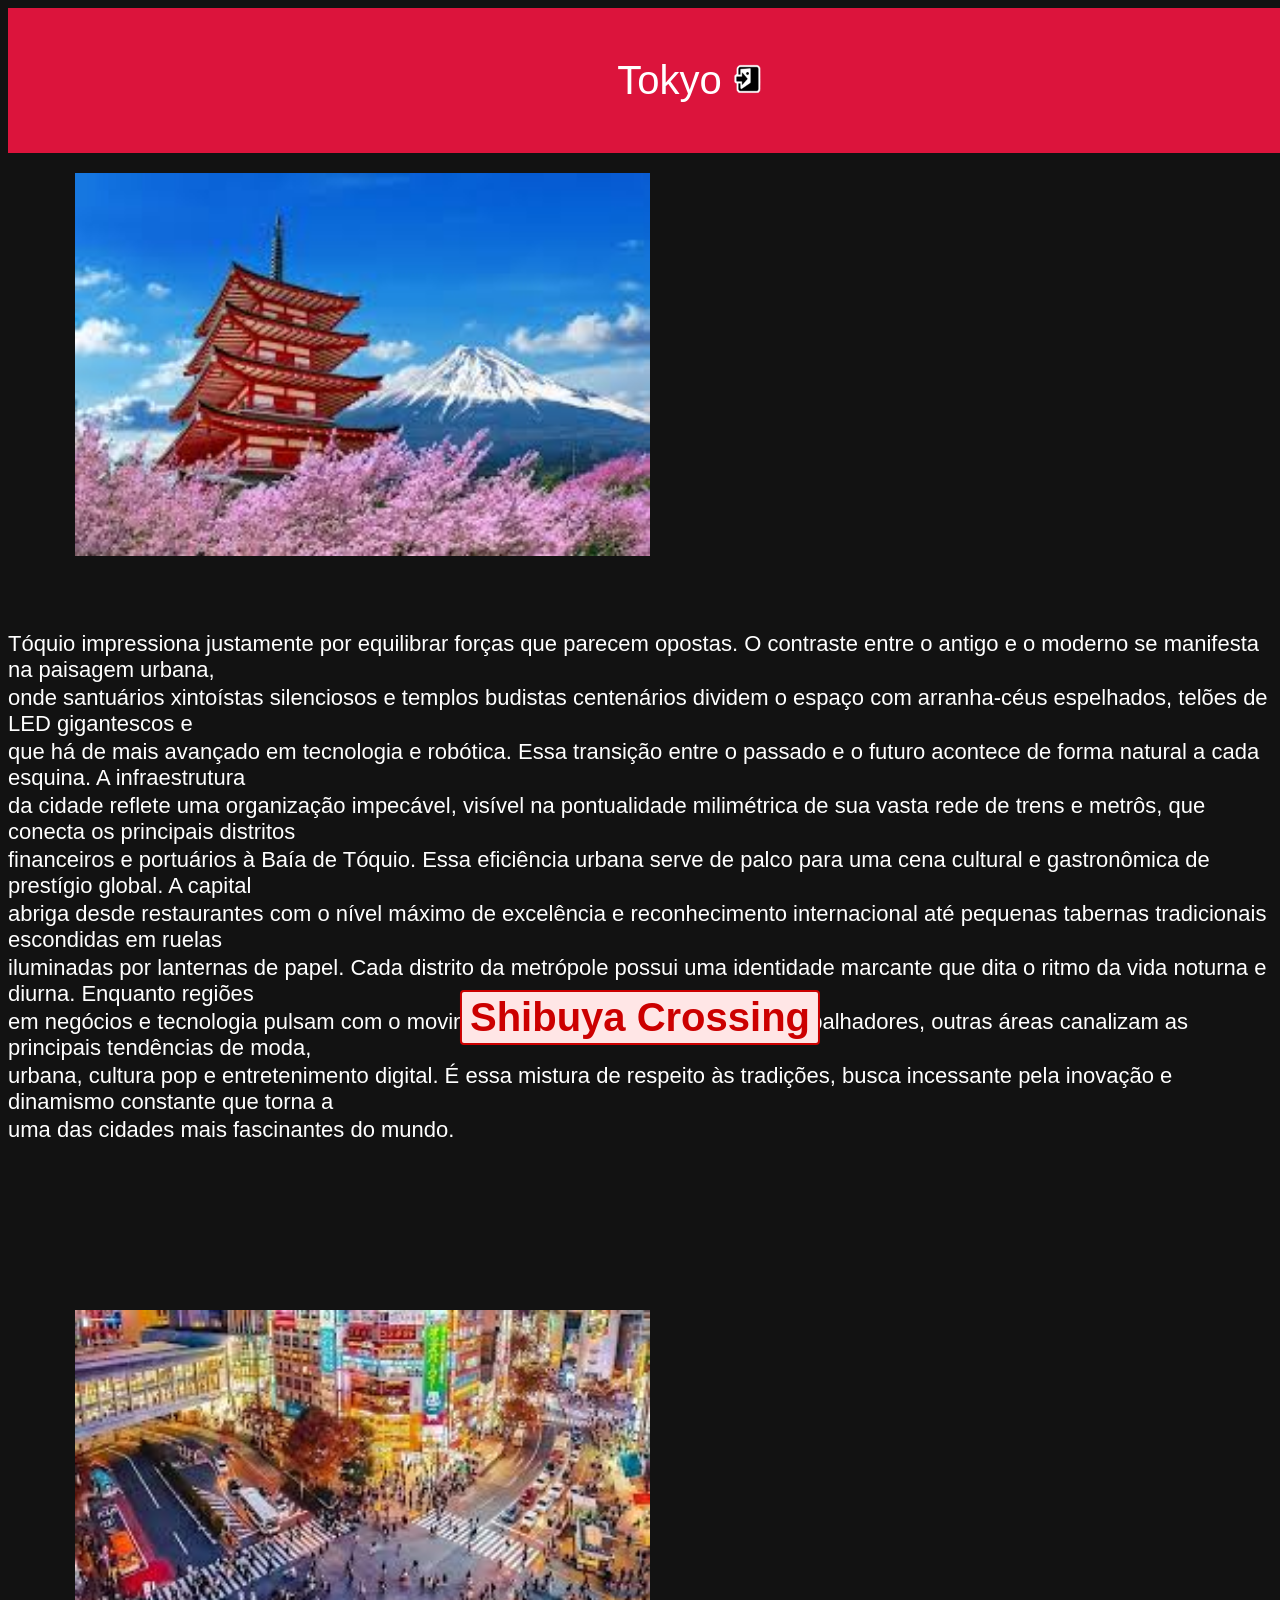
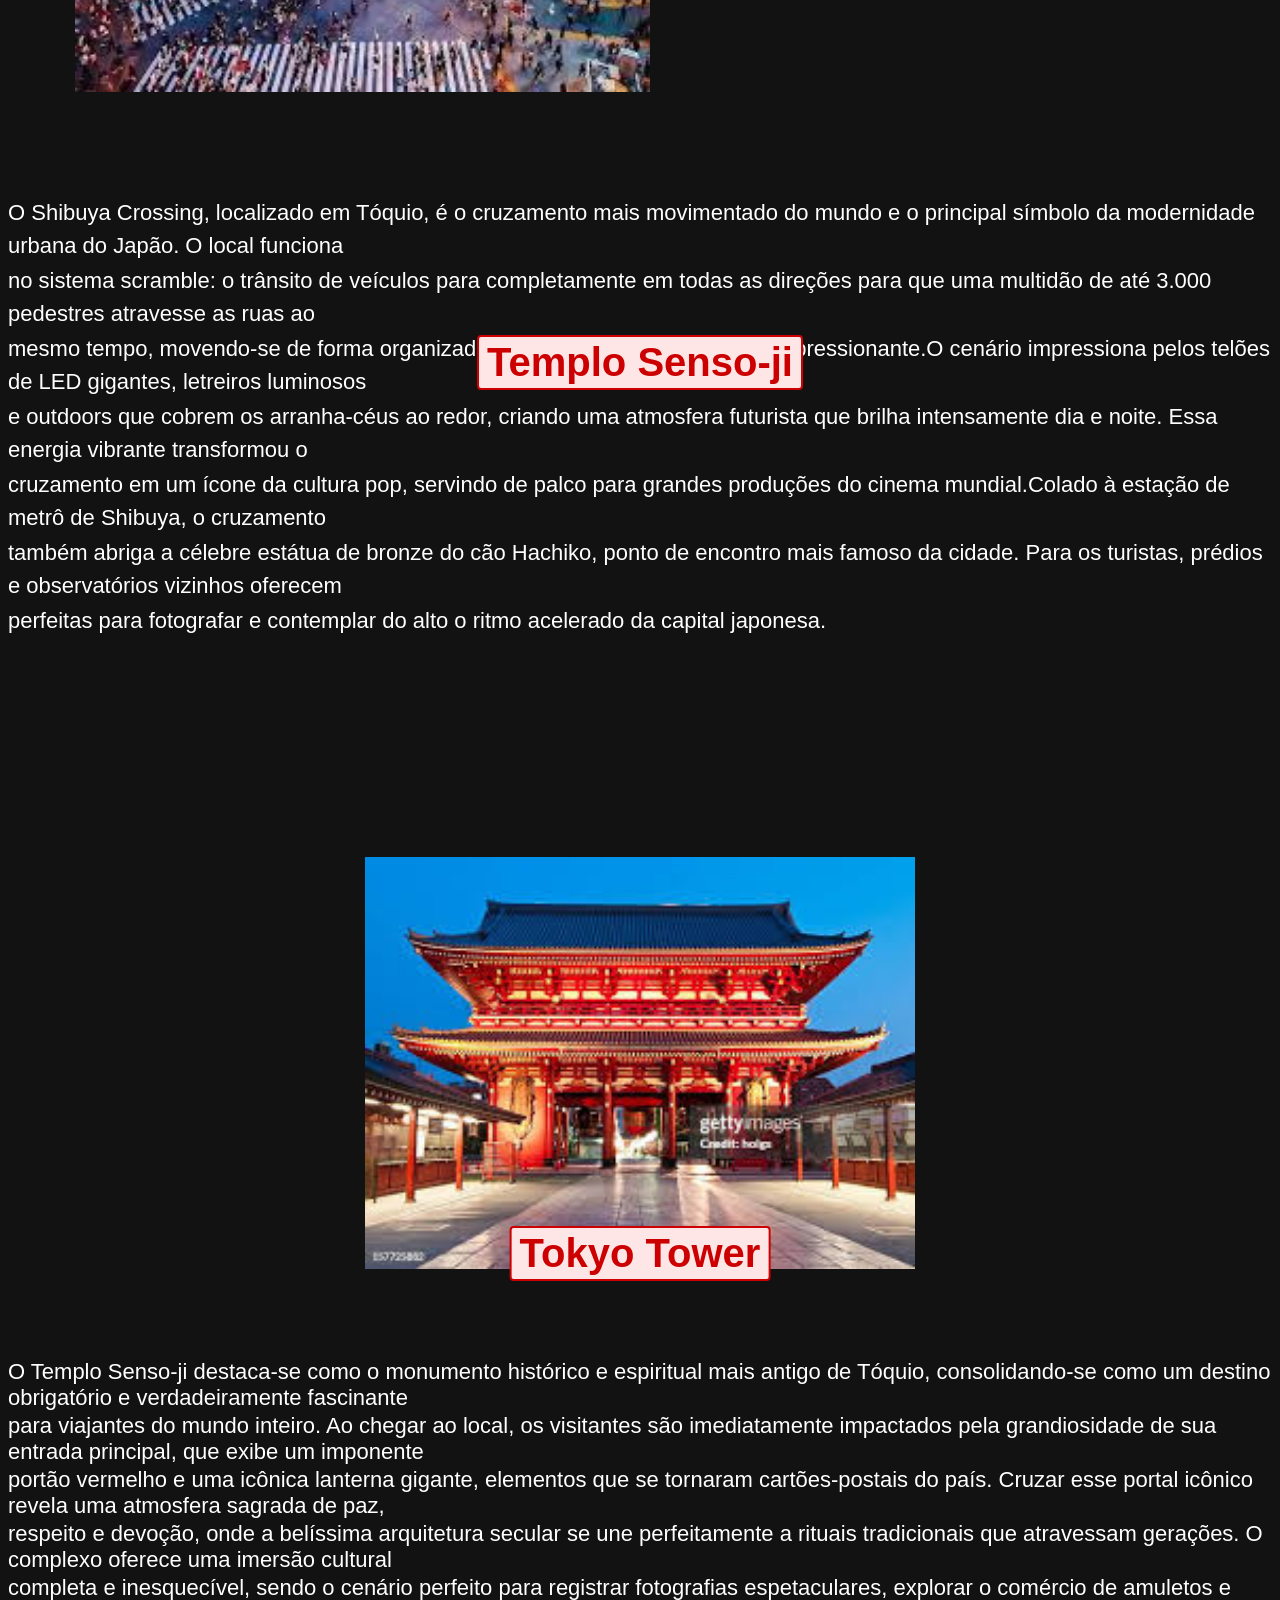
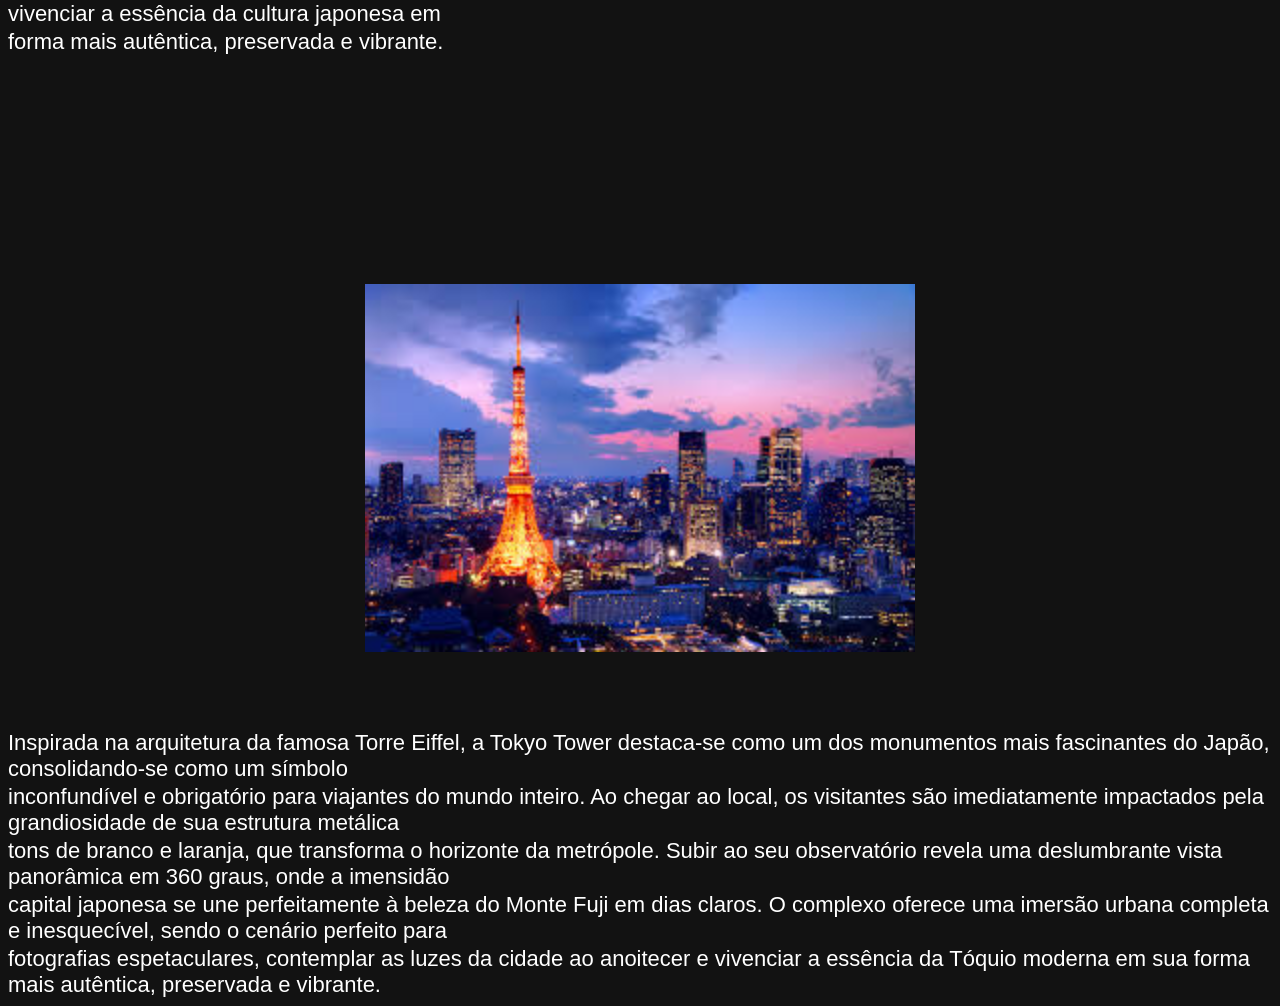
<file: paginas/Tokyo.html>
<!DOCTYPE html>
<html lang="en">
<head>
            <link rel="stylesheet" href="../paginas/Css/Tokyo.css">
    <style>
    body {
        background-color: #121212;
        color:  white;
    }
    </style>

    <meta charset="UTF-8">
    <meta name="viewport" content="width=device-width, initial-scale=1.0">
    <title>Document</title>
</head>
<body>
    <div class="faixa-topo">
        Tokyo
           <a href="../index.html">
    <img  src="../voltar.png" height="30px">
   </a>
    </div>


    <div style="display: flex; flex-direction: column; align-items: center; float: right; width: 250px;">
    
        <!-- Cole a sua tag da bandeira bem aqui em cima -->
          <div class="imagem1">
        <img src="../Imagens/Lugares/Japão/Japão_primavera.png" style="width: 230%;">
          </div>
    </div>


<p><br></p>
<p><br></p>
<p><br></p>
<p><br></p>
<p><br></p>
<p><br></p>
<p><br></p>
<p><br></p>
<p><br></p>
<p><br></p>
<p><br></p>
<p><br></p>
<p><br></p>
<p><br></p>
<p><br></p>
<p><br></p>
<p><br></p>


    <p>Tóquio impressiona justamente por equilibrar forças que parecem opostas. O contraste entre o antigo e o moderno se manifesta na paisagem urbana,</p>
    <p>onde santuários xintoístas silenciosos e templos budistas centenários dividem o espaço com arranha-céus espelhados, telões de LED gigantescos e</p>
    <p>que há de mais avançado em tecnologia e robótica. Essa transição entre o passado e o futuro acontece de forma natural a cada esquina. A infraestrutura</p>
    <p>da cidade reflete uma organização impecável, visível na pontualidade milimétrica de sua vasta rede de trens e metrôs, que conecta os principais distritos</p>
    <p>financeiros e portuários à Baía de Tóquio. Essa eficiência urbana serve de palco para uma cena cultural e gastronômica de prestígio global. A capital</p>
    <p>abriga desde restaurantes com o nível máximo de excelência e reconhecimento internacional até pequenas tabernas tradicionais escondidas em ruelas</p>
    <p>iluminadas por lanternas de papel. Cada distrito da metrópole possui uma identidade marcante que dita o ritmo da vida noturna e diurna. Enquanto regiões</p>
    <p>em negócios e tecnologia pulsam com o movimento de milhões de pedestres e trabalhadores, outras áreas canalizam as principais tendências de moda,</p>
    <p>urbana, cultura pop e entretenimento digital. É essa mistura de respeito às tradições, busca incessante pela inovação e dinamismo constante que torna a</p>
    <p>uma das cidades mais fascinantes do mundo.</p>
    <p><br></p>

<p><br></p>
<p><br></p>
<p><br></p>
<div class="Shibuya_Crossing_com_borda">
    <h1><span class="borda-Shibuya_Crossing">Shibuya Crossing</span></h1>
    <p><br></p>
</div>

          <div style="display: flex; flex-direction: column; align-items: center; float: right; width: 250px;">

              <div class="imagem2">
            <img src="../Imagens/Lugares/Japão/Ponto_turistico/Shibuya_Crossing.png" style="width: 230%;">
              </div>
        </div>
        <p><br></p>
        <p><br></p>
        <p><br></p>
        <p><br></p>
        <p><br></p>
        <p><br></p>
        <p><br></p>
        <p><br></p>
        <p><br></p>
        <p><br></p>
        <p><br></p>
        <p><br></p>
        <p><br></p>
        <p><br></p>
        <p><br></p>
        <p><br></p>
        <div class="primeira_legenda">
          <p>O Shibuya Crossing, localizado em Tóquio, é o cruzamento mais movimentado do mundo e o principal símbolo da modernidade urbana do Japão. O local funciona</p>
          <p>no sistema scramble: o trânsito de veículos para completamente em todas as direções para que uma multidão de até 3.000 pedestres atravesse as ruas ao</p>
          <p>mesmo tempo, movendo-se de forma organizada em uma coreografia urbana impressionante.O cenário impressiona pelos telões de LED gigantes, letreiros luminosos</p>
          <p>e outdoors que cobrem os arranha-céus ao redor, criando uma atmosfera futurista que brilha intensamente dia e noite. Essa energia vibrante transformou o</p>
          <p>cruzamento em um ícone da cultura pop, servindo de palco para grandes produções do cinema mundial.Colado à estação de metrô de Shibuya, o cruzamento</p>
          <p>também abriga a célebre estátua de bronze do cão Hachiko, ponto de encontro mais famoso da cidade. Para os turistas, prédios e observatórios vizinhos oferecem</p>
          <p>perfeitas para fotografar e contemplar do alto o ritmo acelerado da capital japonesa.</p>
    </div>

<p><br></p>
<p><br></p>
<p><br></p>
<p><br></p>
<p><br></p>
 <div style="display: flex; flex-direction: column; align-items: center; float: right; width: 250px;">

    
              <div class="imagem3">
            <img src="../Imagens/Lugares/Japão/Ponto_turistico/Templo_Sensoji.png" style="width: 230%;">
              </div>
        </div>


        <p>O Templo Senso-ji destaca-se como o monumento histórico e espiritual mais antigo de Tóquio, consolidando-se como um destino obrigatório e verdadeiramente fascinante</p>
        <p>para viajantes do mundo inteiro. Ao chegar ao local, os visitantes são imediatamente impactados pela grandiosidade de sua entrada principal, que exibe um imponente</p>
        <p>portão vermelho e uma icônica lanterna gigante, elementos que se tornaram cartões-postais do país. Cruzar esse portal icônico revela uma atmosfera sagrada de paz,</p>
        <p>respeito e devoção, onde a belíssima arquitetura secular se une perfeitamente a rituais tradicionais que atravessam gerações. O complexo oferece uma imersão cultural</p>
        <p>completa e inesquecível, sendo o cenário perfeito para registrar fotografias espetaculares, explorar o comércio de amuletos e vivenciar a essência da cultura japonesa em</p>
        <p>forma mais autêntica, preservada e vibrante.</p>

        <div class="Templo_Sensoji_com_borda">
    <h1><span class="borda-Templo_Sensoji">Templo Senso-ji</span></h1>
    <p><br></p>
</div>


<p><br></p>
<p><br></p>
<p><br></p>

<div class="Tokyo_Tower_com_borda">
    <h1><span class="borda-Tokyo_Tower">Tokyo Tower</span></h1>
    <p><br></p>
</div>


              <div class="imagem3">
            <img src="../Imagens/Lugares/Japão/Ponto_turistico/Tokyo_Tower.png" style="width: 230%;">
              </div>
        </div>

<p><br></p>

<p>Inspirada na arquitetura da famosa Torre Eiffel, a Tokyo Tower destaca-se como um dos monumentos mais fascinantes do Japão, consolidando-se como um símbolo</p>
<p>inconfundível e obrigatório para viajantes do mundo inteiro. Ao chegar ao local, os visitantes são imediatamente impactados pela grandiosidade de sua estrutura metálica</p>
<p>tons de branco e laranja, que transforma o horizonte da metrópole. Subir ao seu observatório revela uma deslumbrante vista panorâmica em 360 graus, onde a imensidão</p>
<p>capital japonesa se une perfeitamente à beleza do Monte Fuji em dias claros. O complexo oferece uma imersão urbana completa e inesquecível, sendo o cenário perfeito para</p>
<p>fotografias espetaculares, contemplar as luzes da cidade ao anoitecer e vivenciar a essência da Tóquio moderna em sua forma mais autêntica, preservada e vibrante.</p>

</a>
</p>
</body>
</html>
</file>
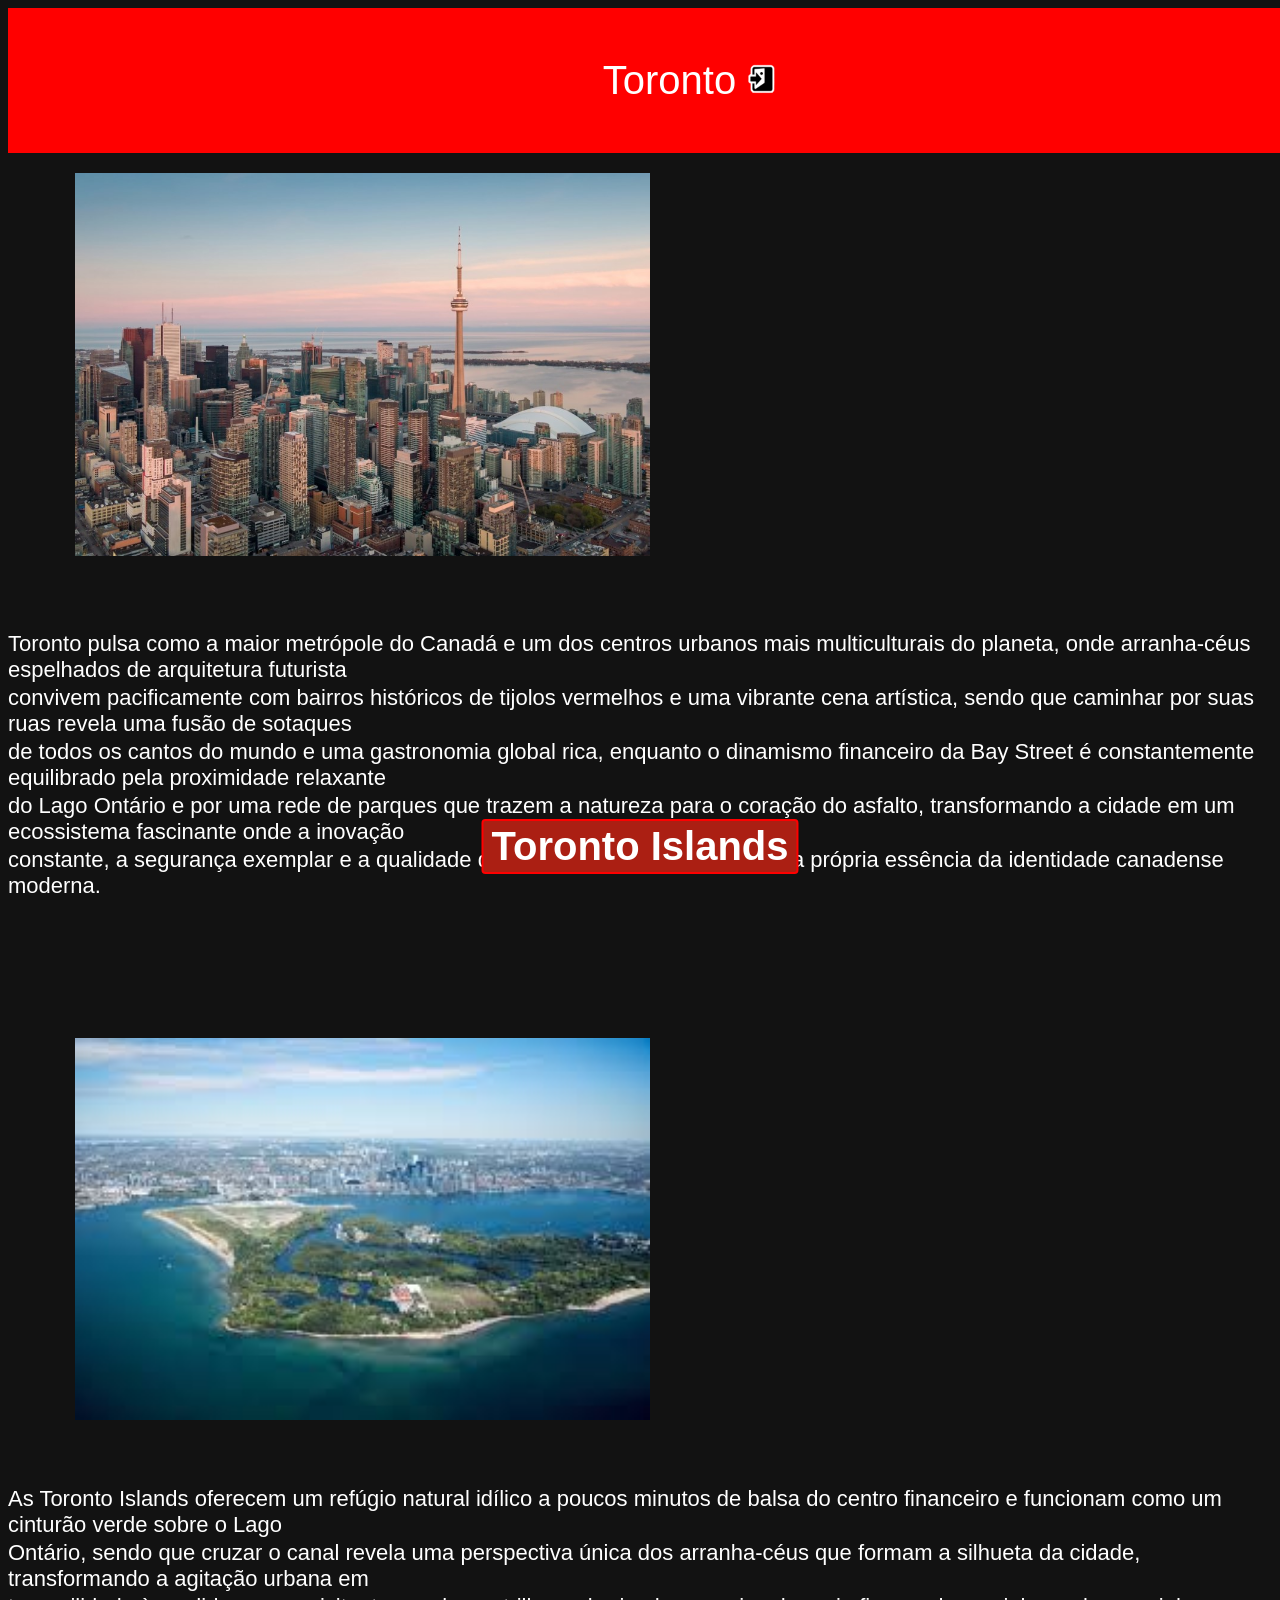
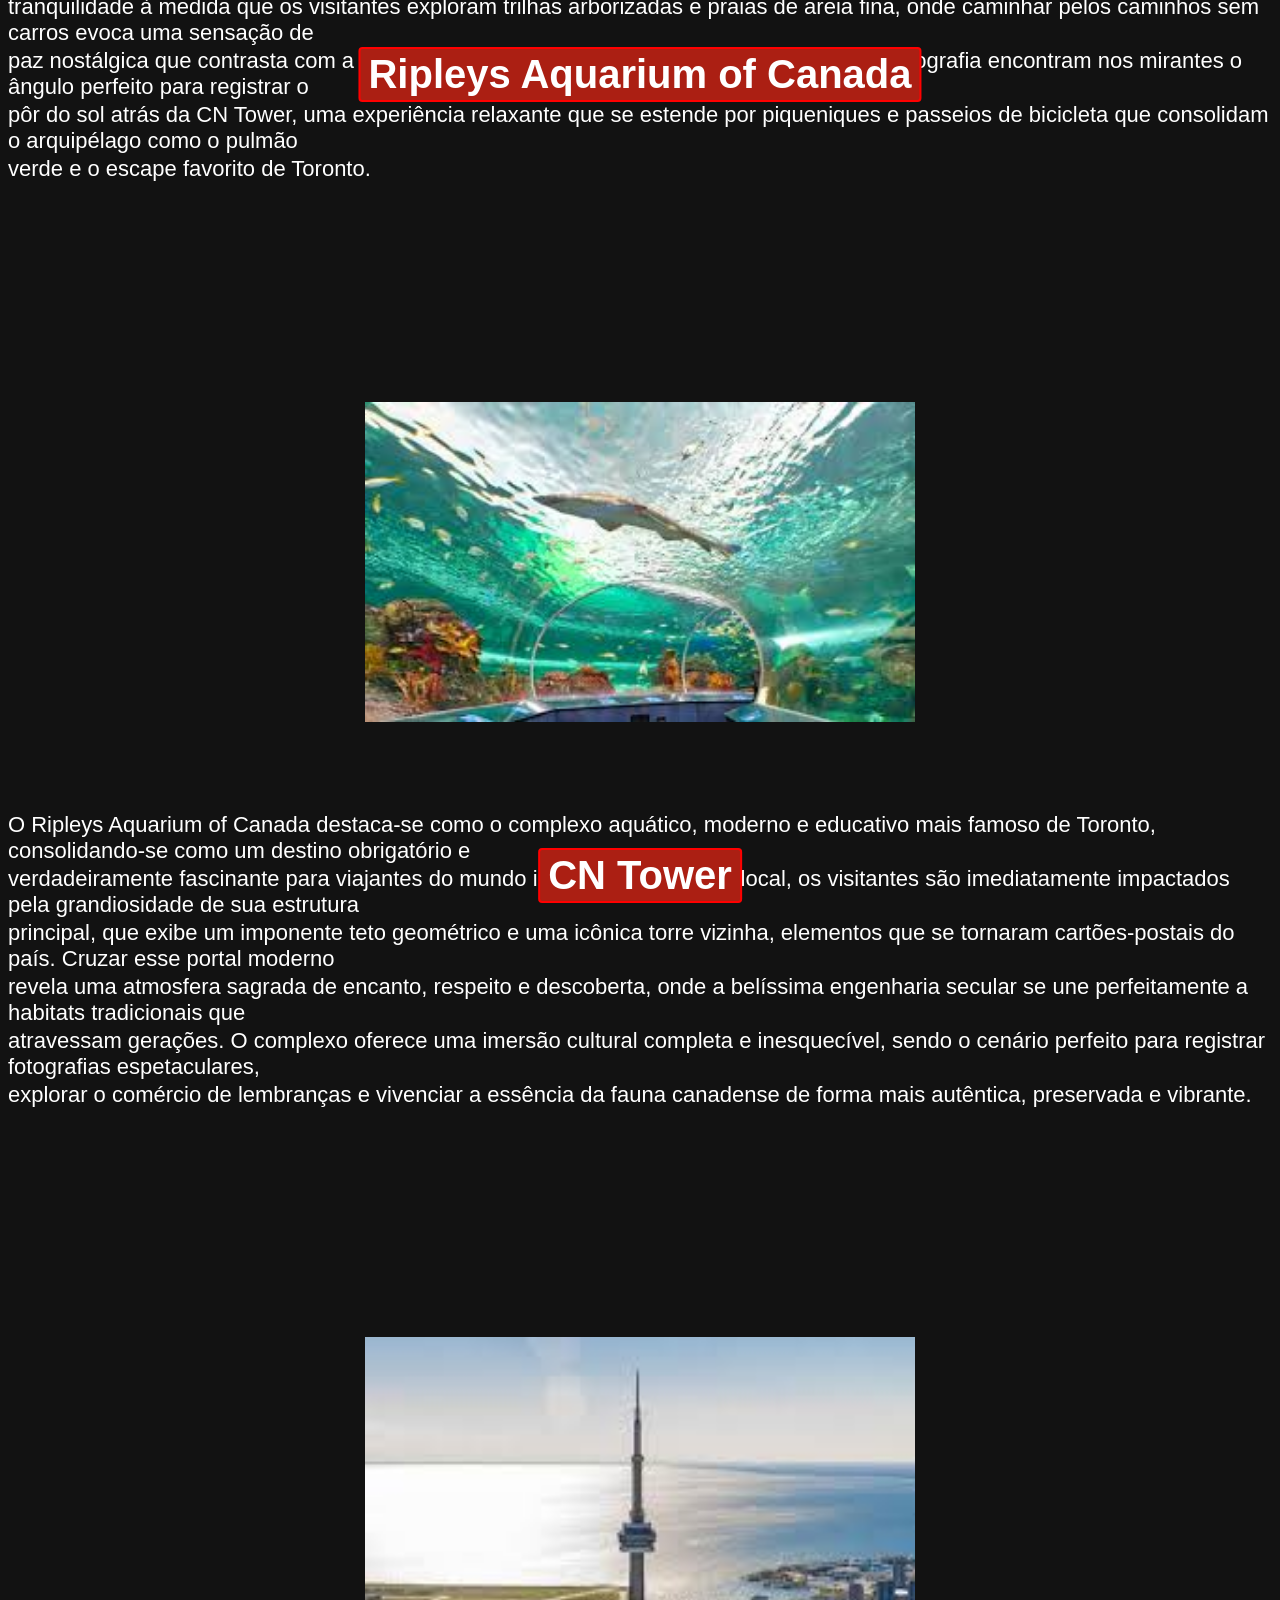
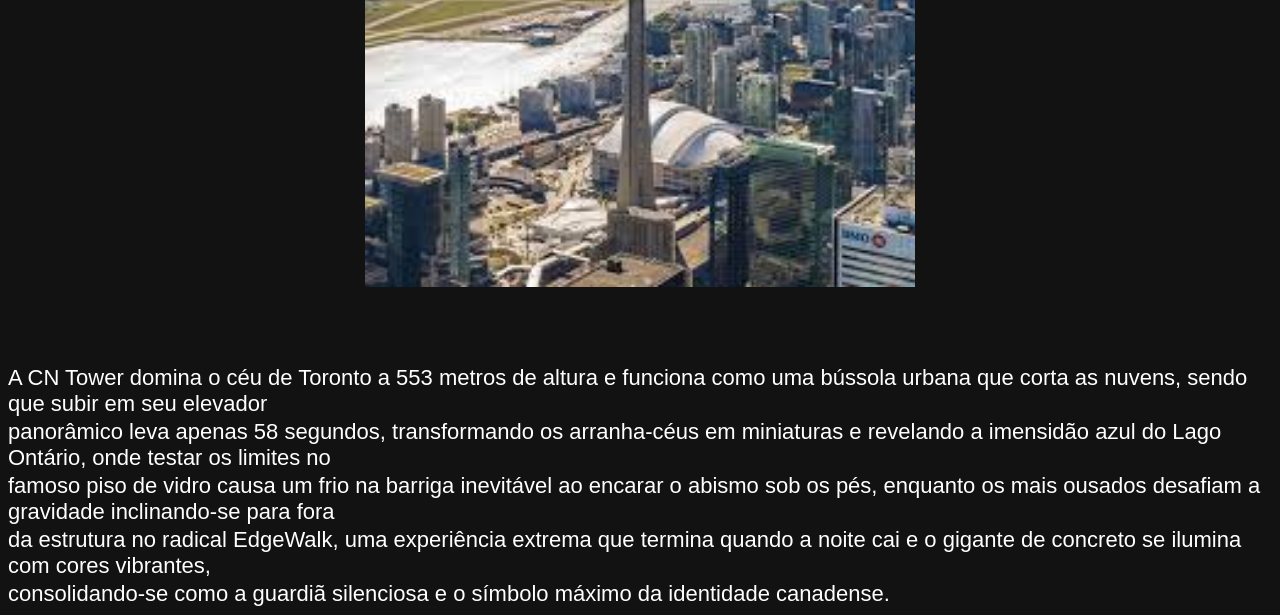
<file: paginas/Toronto.html>
<!DOCTYPE html>
<html lang="en">
<head>
            <link rel="stylesheet" href="../paginas/Css/Toronto.css">
    <style>
    body {
        background-color: #121212;
        color:  white;
    }
    </style>

    <meta charset="UTF-8">
    <meta name="viewport" content="width=device-width, initial-scale=1.0">
    <title>Document</title>
</head>
<body>
    <div class="faixa-topo">
        Toronto
           <a href="../index.html">
    <img  src="../voltar.png" height="30px">
   </a>
    </div>


    <div style="display: flex; flex-direction: column; align-items: center; float: right; width: 250px;">
    
        <!-- Cole a sua tag da bandeira bem aqui em cima -->
          <div class="imagem1">
        <img src="../Imagens/Lugares/Canadá/Toronto.jpg" style="width: 230%;">
          </div>
    </div>


<p><br></p>
<p><br></p>
<p><br></p>
<p><br></p>
<p><br></p>
<p><br></p>
<p><br></p>
<p><br></p>
<p><br></p>
<p><br></p>
<p><br></p>
<p><br></p>
<p><br></p>
<p><br></p>
<p><br></p>
<p><br></p>
<p><br></p>


<p>Toronto pulsa como a maior metrópole do Canadá e um dos centros urbanos mais multiculturais do planeta, onde arranha-céus espelhados de arquitetura futurista</p>
<p>convivem pacificamente com bairros históricos de tijolos vermelhos e uma vibrante cena artística, sendo que caminhar por suas ruas revela uma fusão de sotaques</p>
<p>de todos os cantos do mundo e uma gastronomia global rica, enquanto o dinamismo financeiro da Bay Street é constantemente equilibrado pela proximidade relaxante</p>
<p>do Lago Ontário e por uma rede de parques que trazem a natureza para o coração do asfalto, transformando a cidade em um ecossistema fascinante onde a inovação</p>
<p>constante, a segurança exemplar e a qualidade de vida se abraçam para definir a própria essência da identidade canadense moderna.</p>
<p><br></p>
<p><br></p>
<p><br></p>
<div class="Toronto_Islands_com_borda">
    <h1><span class="borda-Toronto_Islands">Toronto Islands</span></h1>
    <p><br></p>
</div>

          <div style="display: flex; flex-direction: column; align-items: center; float: right; width: 250px;">

              <div class="imagem2">
            <img src="../Imagens/Lugares/Canadá/Ponto_turistico/Toronto_Islands.png" style="width: 230%;">
              </div>
        </div>
        <p><br></p>
        <p><br></p>
        <p><br></p>
        <p><br></p>
        <p><br></p>
        <p><br></p>
        <p><br></p>
        <p><br></p>
        <p><br></p>
        <p><br></p>
        <p><br></p>
        <p><br></p>
        <p><br></p>
        <p><br></p>
        <p><br></p>
        <p><br></p>

<p>As Toronto Islands oferecem um refúgio natural idílico a poucos minutos de balsa do centro financeiro e funcionam como um cinturão verde sobre o Lago</p>
<p>Ontário, sendo que cruzar o canal revela uma perspectiva única dos arranha-céus que formam a silhueta da cidade, transformando a agitação urbana em</p>
<p>tranquilidade à medida que os visitantes exploram trilhas arborizadas e praias de areia fina, onde caminhar pelos caminhos sem carros evoca uma sensação de</p>
<p>paz nostálgica que contrasta com a modernidade canadense, enquanto os entusiastas de fotografia encontram nos mirantes o ângulo perfeito para registrar o</p>
<p>pôr do sol atrás da CN Tower, uma experiência relaxante que se estende por piqueniques e passeios de bicicleta que consolidam o arquipélago como o pulmão</p>
<p>verde e o escape favorito de Toronto.</p>
        


<p><br></p>
<p><br></p>
<p><br></p>
<p><br></p>
<p><br></p>
 <div style="display: flex; flex-direction: column; align-items: center; float: right; width: 250px;">
    
              <div class="imagem3">
            <img src="../Imagens/Lugares/Canadá/Ponto_turistico/Ryspleys_Aquarium_of_Canda.png" style="width: 230%;">
              </div>
        </div>


<p>O Ripleys Aquarium of Canada destaca-se como o complexo aquático, moderno e educativo mais famoso de Toronto, consolidando-se como um destino obrigatório e</p>
<p>verdadeiramente fascinante para viajantes do mundo inteiro. Ao chegar ao local, os visitantes são imediatamente impactados pela grandiosidade de sua estrutura</p>
<p>principal, que exibe um imponente teto geométrico e uma icônica torre vizinha, elementos que se tornaram cartões-postais do país. Cruzar esse portal moderno</p>
<p>revela uma atmosfera sagrada de encanto, respeito e descoberta, onde a belíssima engenharia secular se une perfeitamente a habitats tradicionais que</p>
<p>atravessam gerações. O complexo oferece uma imersão cultural completa e inesquecível, sendo o cenário perfeito para registrar fotografias espetaculares,</p>
<p>explorar o comércio de lembranças e vivenciar a essência da fauna canadense de forma mais autêntica, preservada e vibrante.</p>

        <div class="Ryspleys_Aquarium_of_Canda">
    <h1><span class="borda-Ryspleys_Aquarium_of_Canda">Ripleys Aquarium of Canada</span></h1>
    <p><br></p>
</div>


<p><br></p>
<p><br></p>
<p><br></p>

<div class="CN_Tower_com_borda">
    <h1><span class="borda-CN_Tower">CN Tower</span></h1>
    <p><br></p>
</div>


              <div class="imagem3">
            <img src="../Imagens/Lugares/Canadá/Ponto_turistico/CN_Tower.png" style="width: 230%;">
              </div>
        </div>

<p><br></p>

<p>A CN Tower domina o céu de Toronto a 553 metros de altura e funciona como uma bússola urbana que corta as nuvens, sendo que subir em seu elevador</p>
<p>panorâmico leva apenas 58 segundos, transformando os arranha-céus em miniaturas e revelando a imensidão azul do Lago Ontário, onde testar os limites no</p>
<p>famoso piso de vidro causa um frio na barriga inevitável ao encarar o abismo sob os pés, enquanto os mais ousados desafiam a gravidade inclinando-se para fora</p>
<p>da estrutura no radical EdgeWalk, uma experiência extrema que termina quando a noite cai e o gigante de concreto se ilumina com cores vibrantes,</p>
<p>consolidando-se como a guardiã silenciosa e o símbolo máximo da identidade canadense.</p>

</a>
</p>
</body>
</html>
</file>
<file: paginas/Css/Pagina_principal.css>
.caixa-centro {
    text-align: center;
}

.caixa-centro img {
    width: 500px;
    height: auto;
}
</file>
<file: paginas/Css/Londres.css>
body {
    background-color: black;
}

h1 {
    color:#DC143C;
    font-size: 40px;
    font-family:'Franklin Gothic Medium', 'Arial Narrow', Arial, sans-serif;
}

h2 {
    color:white;
    font-size: 30px;
    font-family:'Franklin Gothic Medium', 'Arial Narrow', Arial, sans-serif;
}

p {
    font-family:'Franklin Gothic Medium', 'Arial Narrow', Arial, sans-serif;
    font-size: 22px;
    margin-top: 2px !important;
    margin-bottom: 2px !important;
}

.imagem1 {
    display: flex;
    flex-direction: column;
    align-items: center;
    
    width: 250px; 
    
    float: right; 
    
    margin-top: 20px;   
    
    margin-right: 1700px;  
    margin-left: 130px;  
}


.imagem2 {
    display: flex;
    flex-direction: column;
    align-items: center;
    
    width: 250px; 
    
    float: right; 
    
    margin-bottom: 50px;   
    
    margin-right: 1700px;  
    margin-left: 130px;  
}

.bandeira_do_Japao img {
    width: 100%;
    height: auto;
}

.faixa-topo {
    background-color: #0036A7; 
    color: white;            
    padding: 50px;             
    text-align: center;       
    width: 100%;
    font-family:'Franklin Gothic Medium', 'Arial Narrow', Arial, sans-serif;
    font-size: 40px;
}

.borda-Catedral_de_Sao_Basilio {
    border: 2px solid #0036A7;    
    background-color: #0036A7;    
    color: #ffffff;          
    padding: 3px 8px;            
    border-radius: 4px;         

    position: absolute;

    width: max-content; 
    left: 50%;
    transform: translateX(-50%);
    top: 107%; 
    
    margin: 0;
    z-index: 10;
}


.primeira_legenda p {
    color: white !important;
    font-size: 22px !important;
    line-height: 1.5 !important;
}


/* 1. Tira o bloco do Templo da direita e joga pro centro */
div:has(> .imagem3) {
    float: none !important;
    width: 100% !important;
    display: flex !important;
    justify-content: center !important; 
    margin: 40px 0 !important;         
}

/* 2. Controla o tamanho exato da sua imagem */
.imagem3 img {
    width: 450px !important;  
    height: auto !important; 
}



.borda-Templo_Sensoji {
    border: 2px solid #022164;    
    background-color: #0036A7;    
    color: #ffffff;               
    padding: 3px 8px;             
    border-radius: 4px;          

    position: absolute;

    width: max-content; 
    left: 50%;
    transform: translateX(-50%);
    top: 208%; 
    
    margin: 0;
    z-index: 10;
}


.imagem3 {

    position: relative !important;
    float: none !important;
    clear: both !important;

    display: flex !important;
    flex-direction: column !important;
    align-items: center !important;
    margin: 40px auto 50px auto !important; 
    

    width: 550px !important; 
    max-width: 100% !important;
}


.imagem3 img {
    display: block !important;
    margin: 0 auto !important;
    width: 100% !important; /* Força a imagem a preencher os 550px */
    height: auto !important;
}


.borda-Tokyo_Tower {
    border: 2px solid #022164;    
    background-color: #0036A7;   
    color: #ffffff;              
    padding: 3px 8px;           
    border-radius: 4px;           

    position: absolute;

    width: max-content; 
    left: 50%;
    transform: translateX(-50%);
    top: 306%;
    
    margin: 0;
    z-index: 10;
}
</file>
<file: paginas/Css/Moscow.css>
body {
    background-color: black;
}

h1 {
    color:#DC143C;
    font-size: 40px;
    font-family:'Franklin Gothic Medium', 'Arial Narrow', Arial, sans-serif;
}

h2 {
    color:white;
    font-size: 30px;
    font-family:'Franklin Gothic Medium', 'Arial Narrow', Arial, sans-serif;
}

p {
    font-family:'Franklin Gothic Medium', 'Arial Narrow', Arial, sans-serif;
    font-size: 22px;
    margin-top: 2px !important;
    margin-bottom: 2px !important;
}

.imagem1 {
    display: flex;
    flex-direction: column;
    align-items: center;
    

    width: 250px; 
    

    float: right; 


    margin-top: 20px;   
    

    margin-right: 1700px;  
    margin-left: 130px;  
}


.imagem2 {
    display: flex;
    flex-direction: column;
    align-items: center;
    

    width: 250px; 
    

    float: right; 
    

    margin-bottom: 50px;   
    
 
    margin-right: 1700px;  
    margin-left: 130px;  
}


.bandeira_do_Japao img {
    width: 100%;
    height: auto;
}

.faixa-topo {
    background-color: #0036A7;
    color: white;            
    padding: 50px;             
    text-align: center;        
    width: 100%;
    font-family:'Franklin Gothic Medium', 'Arial Narrow', Arial, sans-serif;
    font-size: 40px;
}

.borda-Catedral_de_Sao_Basilio {
    border: 2px solid #ab1f13;      
    background-color: #D62718;   
    color: #ffffff;               
    padding: 3px 8px;          
    border-radius: 4px;         

    position: absolute;

    width: max-content; 
    left: 50%;
    transform: translateX(-50%);
    top: 103%; 
    
    margin: 0;
    z-index: 10;
}



.primeira_legenda p {
    color: white !important;
    font-size: 22px !important;
    line-height: 1.5 !important;
}


div:has(> .imagem3) {
    float: none !important;
    width: 100% !important;
    display: flex !important;
    justify-content: center !important; 
    margin: 40px 0 !important;        
}

/* 2. Controla o tamanho exato da sua imagem */
.imagem3 img {
    width: 450px !important;  /* MUDE ESTE NÚMERO PARA CONTROLAR O TAMANHO */
    height: auto !important;  /* Mantém a proporção certa da foto */
}



.borda-Kremilin_de_Moscow {
    border: 2px solid #ab1f13;      
    background-color: #D62718;    
    color: #ffffff;               
    padding: 3px 8px;            
    border-radius: 4px;           

    position: absolute;

    width: max-content; 
    left: 50%;
    transform: translateX(-50%);
    top: 205%; 
    
    margin: 0;
    z-index: 10;
}


.imagem3 {
  
    position: relative !important;
    float: none !important;
    clear: both !important;


    display: flex !important;
    flex-direction: column !important;
    align-items: center !important;
    margin: 40px auto 50px auto !important; 
    
  
    width: 550px !important; 
    max-width: 100% !important;
}


.imagem3 img {
    display: block !important;
    margin: 0 auto !important;
    width: 100% !important; /* Força a imagem a preencher os 550px */
    height: auto !important;
}


.borda-Praca_Vermelha {
    border: 2px solid #ab1f13;     
    background-color: #D62718;    
    color: #ffffff;              
    padding: 3px 8px;           
    border-radius: 4px;           

    position: absolute;

    width: max-content; 
    left: 50%;
    transform: translateX(-50%);
    top: 293%;
    
    margin: 0;
    z-index: 10;
}
</file>
<file: paginas/Css/Tokyo.css>
body {
    background-color: black;
}

h1 {
    color:#DC143C;
    font-size: 40px;
    font-family:'Franklin Gothic Medium', 'Arial Narrow', Arial, sans-serif;
}

h2 {
    color:white;
    font-size: 30px;
    font-family:'Franklin Gothic Medium', 'Arial Narrow', Arial, sans-serif;
}

p {
    font-family:'Franklin Gothic Medium', 'Arial Narrow', Arial, sans-serif;
    font-size: 22px;
    margin-top: 2px !important;
    margin-bottom: 2px !important;
}

.imagem1 {
    display: flex;
    flex-direction: column;
    align-items: center;
    
 
    width: 250px; 
    

    float: right; 
    

    margin-top: 20px;   
    

    margin-right: 1700px;  
    margin-left: 130px;  
}


.imagem2 {
    display: flex;
    flex-direction: column;
    align-items: center;
    

    width: 250px; 
    

    float: right; 
    

    margin-bottom: 50px;   
    

    margin-right: 1700px;  
    margin-left: 130px;  
}


.bandeira_do_Japao img {
    width: 100%;
    height: auto;
}

.faixa-topo {
    background-color: #DC143C; 
    color: white;              
    padding: 50px;             
    text-align: center;        
    width: 100%;
    font-family:'Franklin Gothic Medium', 'Arial Narrow', Arial, sans-serif;
    font-size: 40px;
}

.borda-Shibuya_Crossing {
    border: 2px solid #cc0000;     
    background-color: #ffe6e6;    
    color: #cc0000;               
    padding: 3px 8px;            
    border-radius: 4px;          

    position: absolute;

    width: max-content; 
    left: 50%;
    transform: translateX(-50%);
    top: 110%; 
    
    margin: 0;
    z-index: 10;
}


.primeira_legenda {
    clear: both !important;      
    display: block !important;
    width: 100% !important;
    margin-top: 40px !important;  
}

/* Controla os parágrafos de dentro da sua div */
.primeira_legenda p {
    color: white !important;
    font-size: 22px !important;
    line-height: 1.5 !important;
}


div:has(> .imagem3) {
    float: none !important;
    width: 100% !important;
    display: flex !important;
    justify-content: center !important; 
    margin: 40px 0 !important;         
}

/* 2. Controla o tamanho exato da sua imagem */
.imagem3 img {
    width: 450px !important;  
    height: auto !important; 
}



.borda-Templo_Sensoji {
    border: 2px solid #cc0000;     
    background-color: #ffe6e6;    
    color: #cc0000;              
    padding: 3px 8px;           
    border-radius: 4px;           

    position: absolute;

    width: max-content; 
    left: 50%;
    transform: translateX(-50%);
    top: 215%; 
    
    margin: 0;
    z-index: 10;
}


.imagem3 {
    position: relative !important;
    float: none !important;
    clear: both !important;

    display: flex !important;
    flex-direction: column !important;
    align-items: center !important;
    margin: 40px auto 50px auto !important; 
    

    width: 550px !important; 
    max-width: 100% !important;
}

.imagem3 img {
    display: block !important;
    margin: 0 auto !important;
    width: 100% !important; 
    height: auto !important;
}


.borda-Tokyo_Tower {
    border: 2px solid #cc0000;    
    background-color: #ffe6e6; 
    color: #cc0000;              
    padding: 3px 8px;            
    border-radius: 4px;          

    position: absolute;

    width: max-content; 
    left: 50%;
    transform: translateX(-50%);
    top: 314%;
    
    margin: 0;
    z-index: 10;
}
</file>
<file: paginas/Css/Toronto.css>
body {
    background-color: black;
}

h1 {
    color:#DC143C;
    font-size: 40px;
    font-family:'Franklin Gothic Medium', 'Arial Narrow', Arial, sans-serif;
}

h2 {
    color:white;
    font-size: 30px;
    font-family:'Franklin Gothic Medium', 'Arial Narrow', Arial, sans-serif;
}

p {
    font-family:'Franklin Gothic Medium', 'Arial Narrow', Arial, sans-serif;
    font-size: 22px;
    margin-top: 2px !important;
    margin-bottom: 2px !important;
}

.imagem1 {
    display: flex;
    flex-direction: column;
    align-items: center;
    
    width: 250px; 
    
    float: right; 
    
    margin-top: 20px;   
    
    margin-right: 1700px;  
    margin-left: 130px;  
}


.imagem2 {
    display: flex;
    flex-direction: column;
    align-items: center;
    
    width: 250px; 
    
    float: right; 
    
    margin-bottom: 50px;   
    
    margin-right: 1700px;  
    margin-left: 130px;  
}

.bandeira_do_Japao img {
    width: 100%;
    height: auto;
}

.faixa-topo {
    background-color: #FF0000; 
    color: white;            
    padding: 50px;            
    text-align: center;        
    width: 100%;
    font-family:'Franklin Gothic Medium', 'Arial Narrow', Arial, sans-serif;
    font-size: 40px;
}

.borda-Toronto_Islands {
    border: 2px solid #FF0000;   
    background-color: #ab1f13;    
    color: #ffffff;             
    padding: 3px 8px;             
    border-radius: 4px;         

    position: absolute;

    width: max-content; 
    left: 50%;
    transform: translateX(-50%);
    top: 91%; 
    
    margin: 0;
    z-index: 10;
}


.primeira_legenda p {
    color: white !important;
    font-size: 22px !important;
    line-height: 1.5 !important;
}


div:has(> .imagem3) {
    float: none !important;
    width: 100% !important;
    display: flex !important;
    justify-content: center !important;
    margin: 40px 0 !important;          
}

/* 2. Controla o tamanho exato da sua imagem */
.imagem3 img {
    width: 450px !important;  
    height: auto !important; 
}



.borda-Ryspleys_Aquarium_of_Canda {
    border: 2px solid #FF0000;      
    background-color: #ab1f13;   
    color: #ffffff;               
    padding: 3px 8px;           
    border-radius: 4px;          

    position: absolute;

    width: max-content; 
    left: 50%;
    transform: translateX(-50%);
    top: 183%; 
    
    margin: 0;
    z-index: 10;
}


.imagem3 {

    position: relative !important;
    float: none !important;
    clear: both !important;


    display: flex !important;
    flex-direction: column !important;
    align-items: center !important;
    margin: 40px auto 50px auto !important; 
    

    width: 550px !important; 
    max-width: 100% !important;
}

.imagem3 img {
    display: block !important;
    margin: 0 auto !important;
    width: 100% !important; 
    height: auto !important;
}


.borda-CN_Tower {
    border: 2px solid #FF0000;      
    background-color: #ab1f13;    
    color: #ffffff;              
    padding: 3px 8px;            
    border-radius: 4px;           

    position: absolute;

    width: max-content; 
    left: 50%;
    transform: translateX(-50%);
    top: 272%;
    
    margin: 0;
    z-index: 10;
}
</file>
